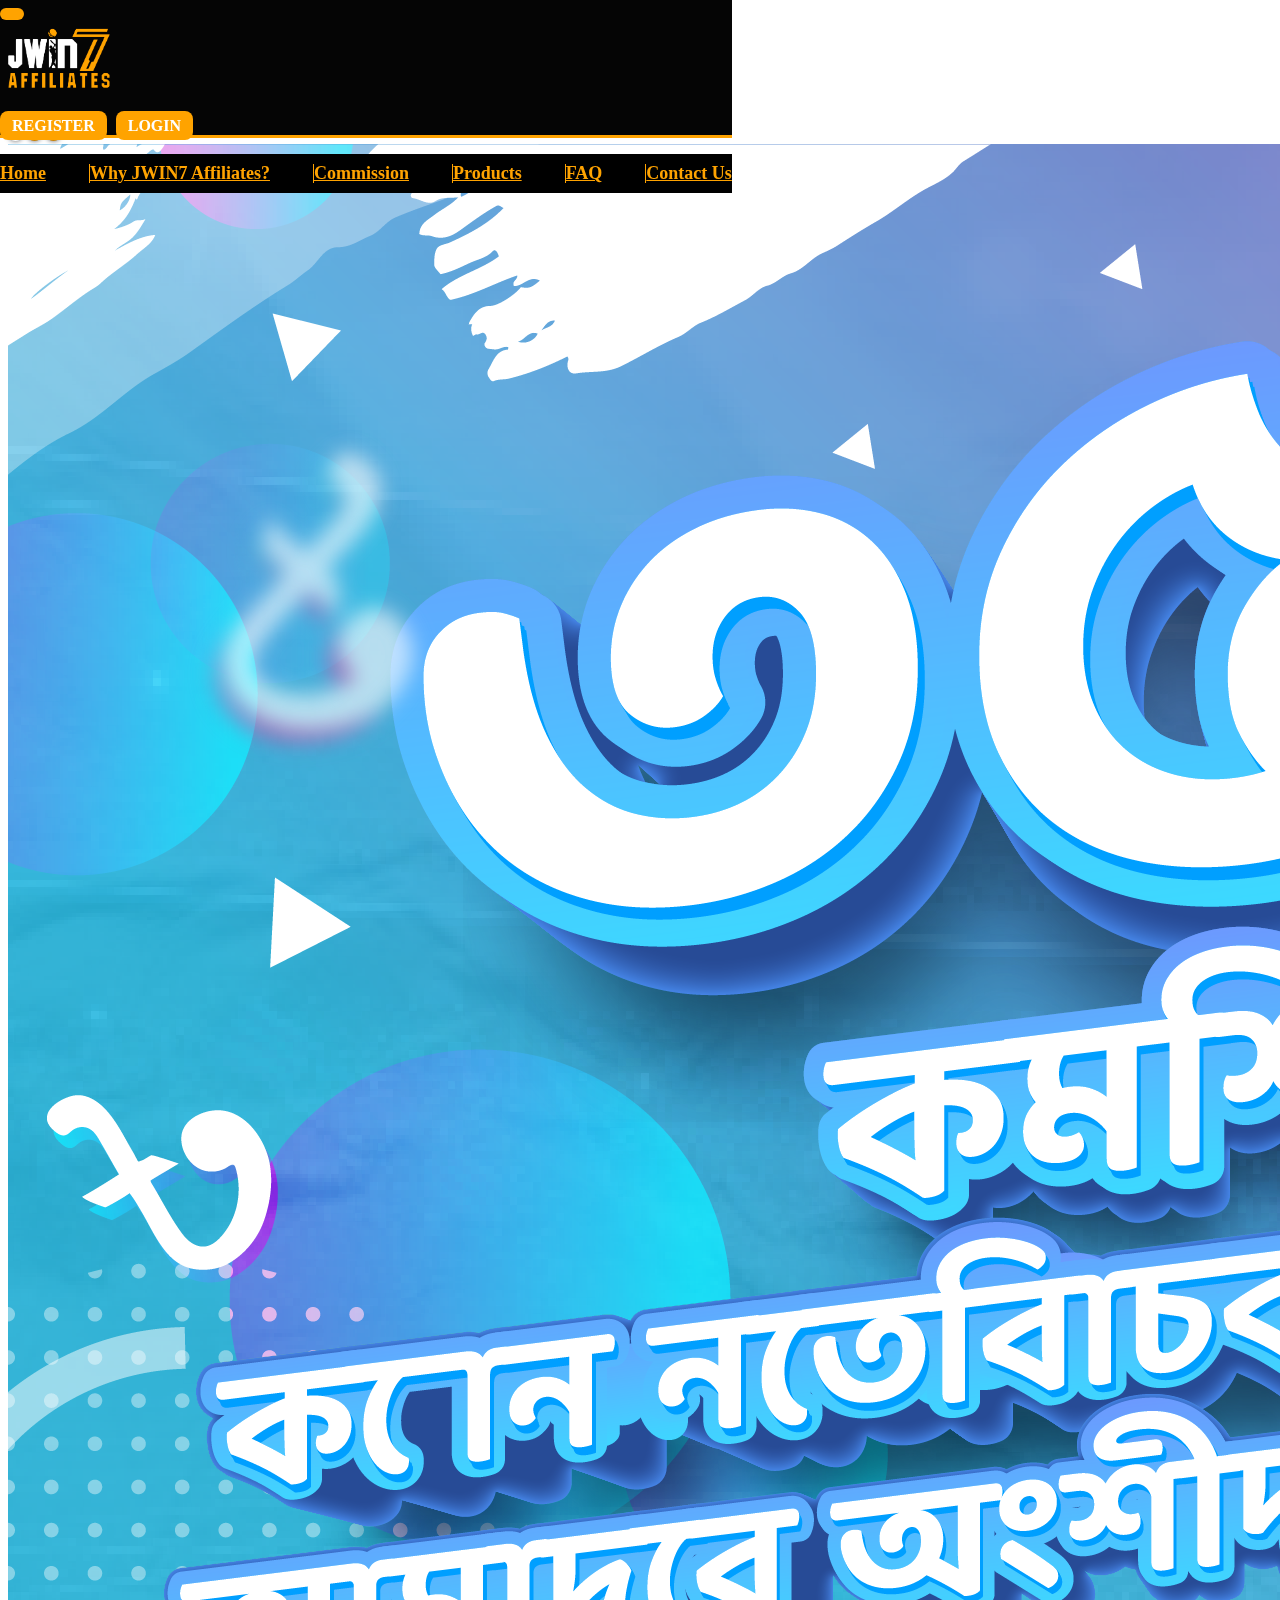
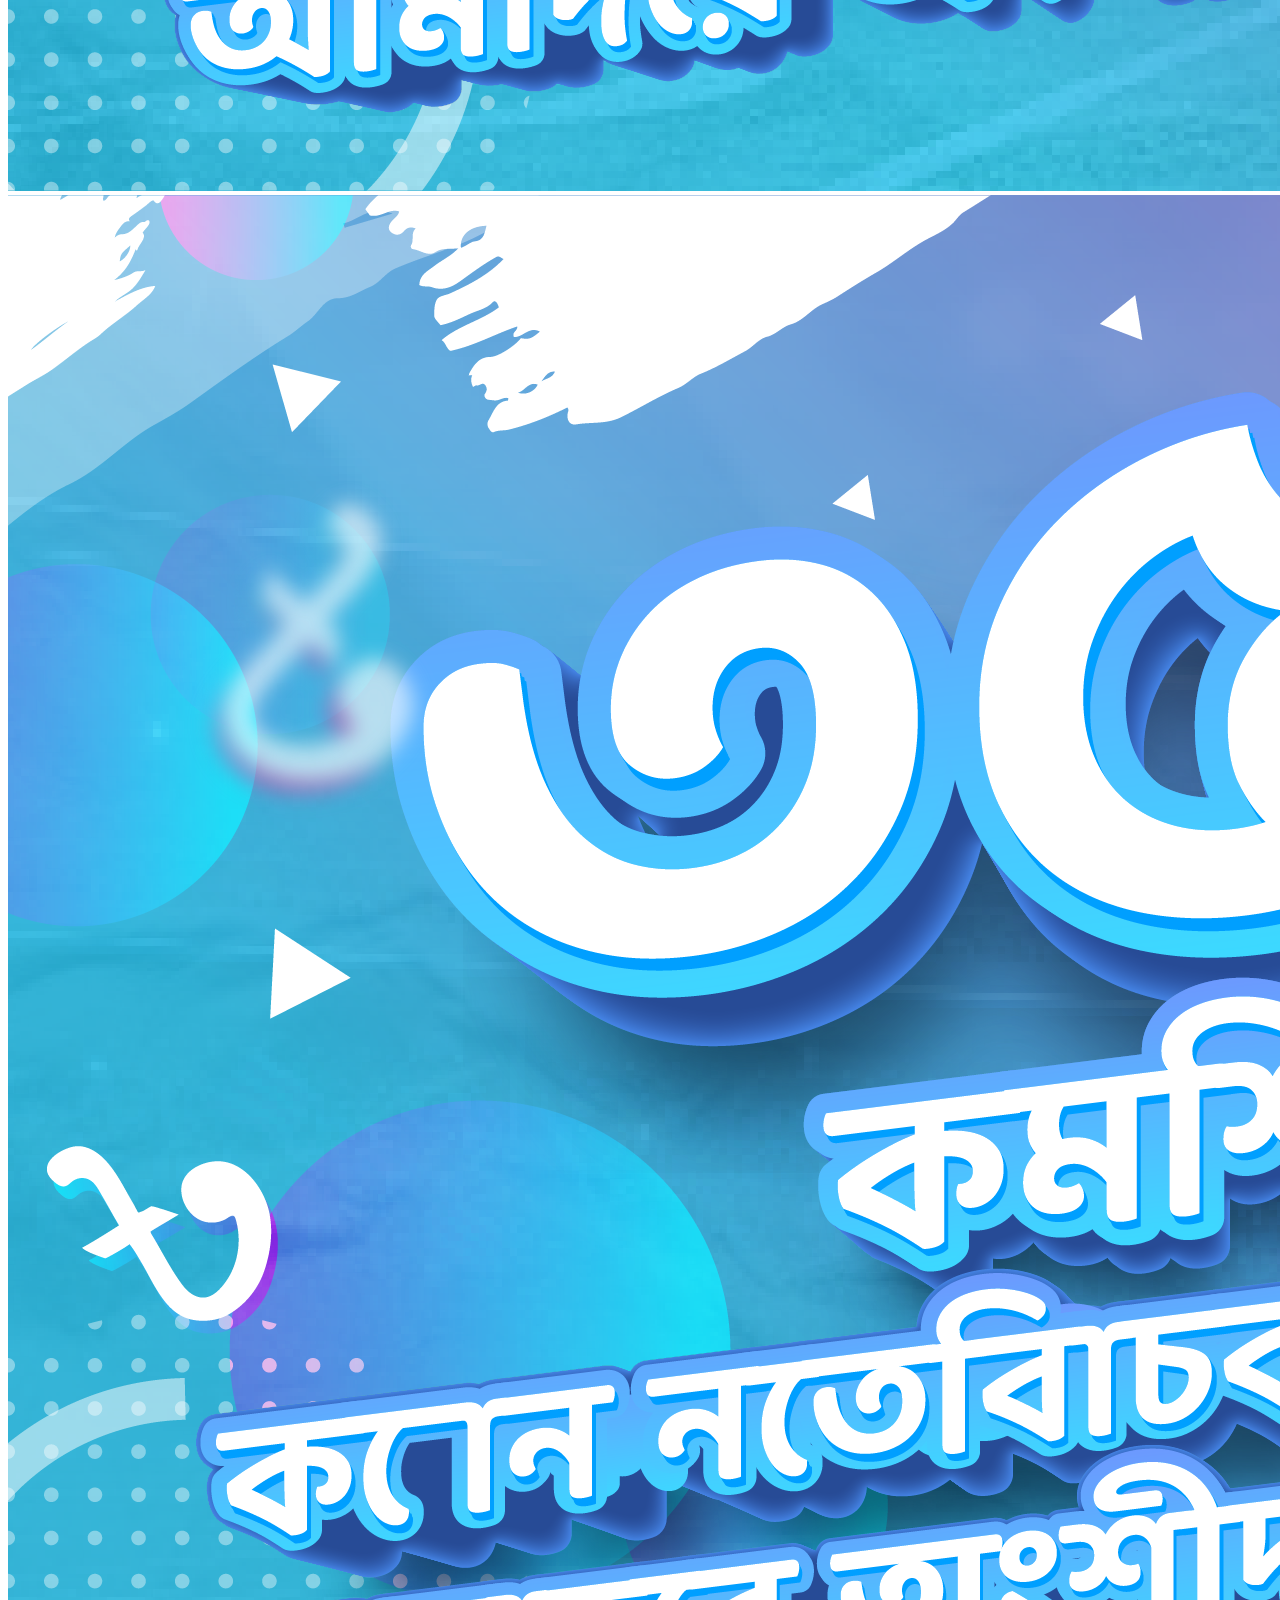
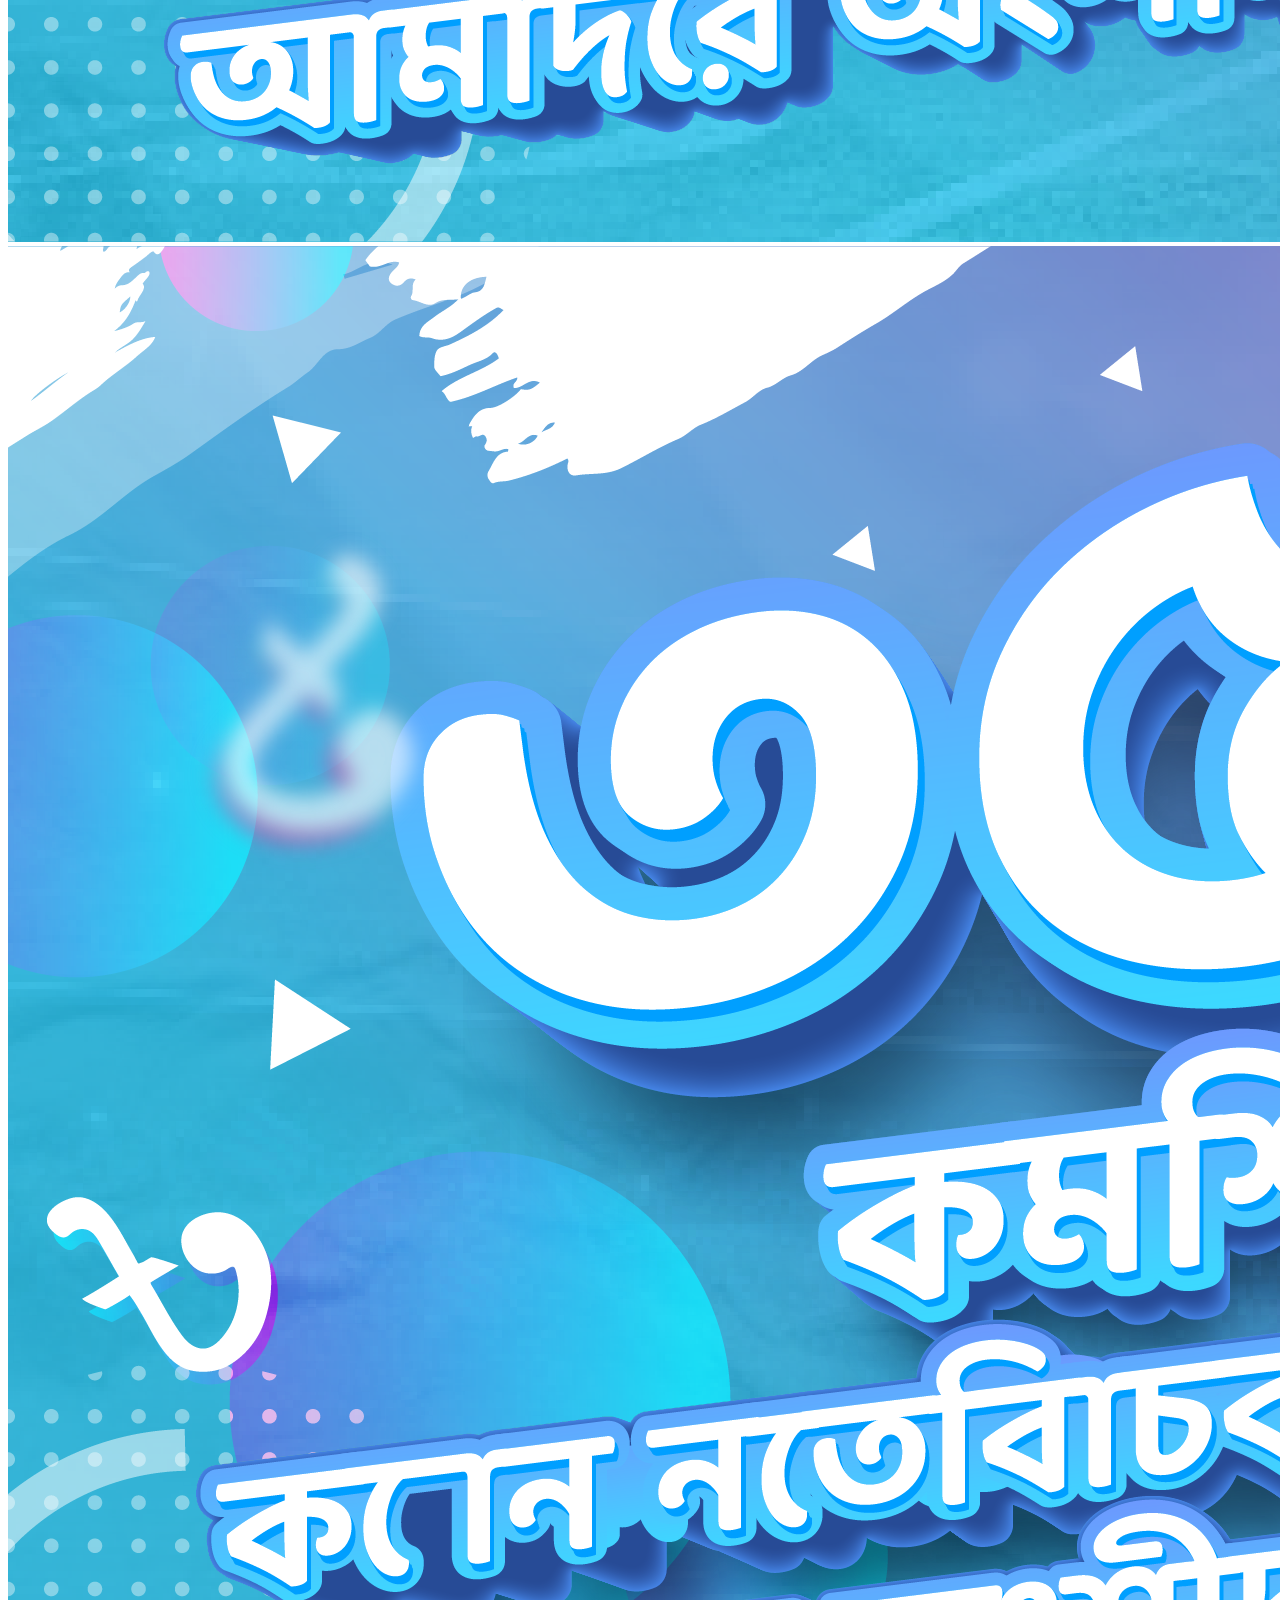
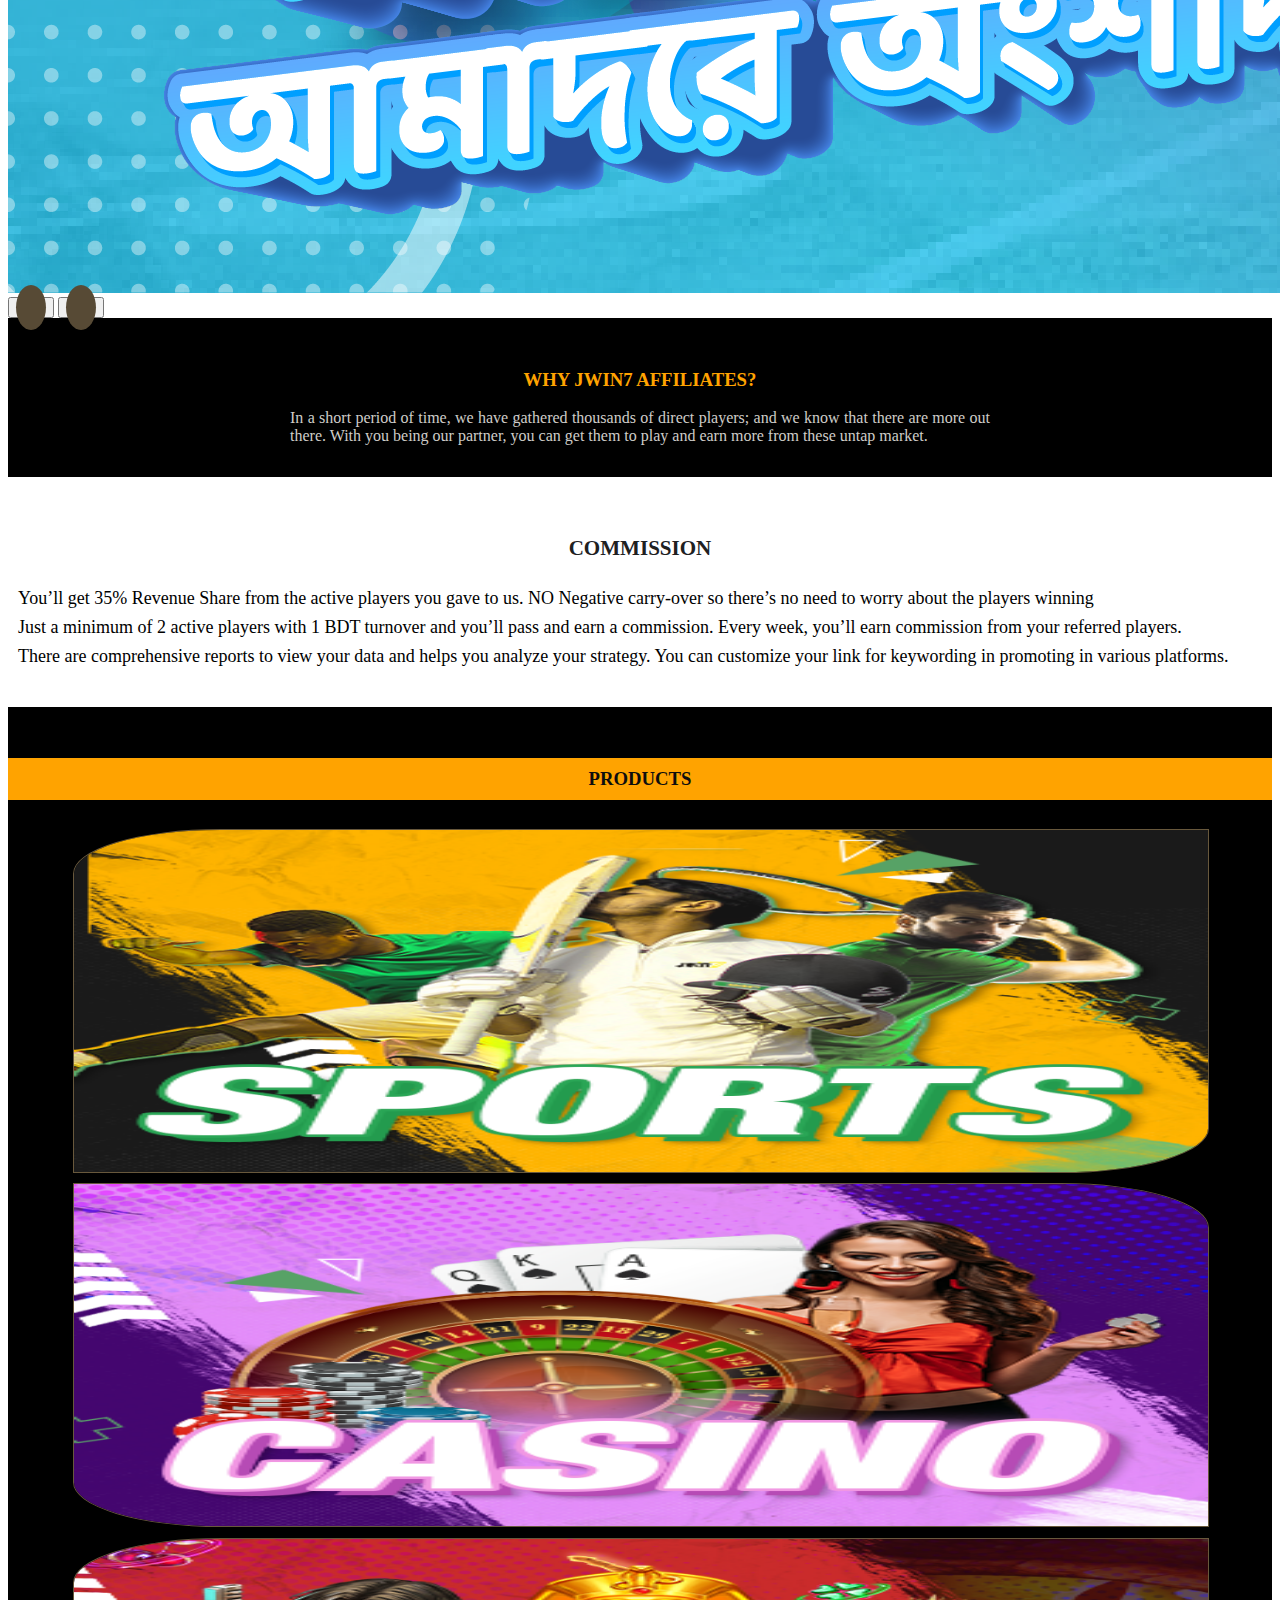
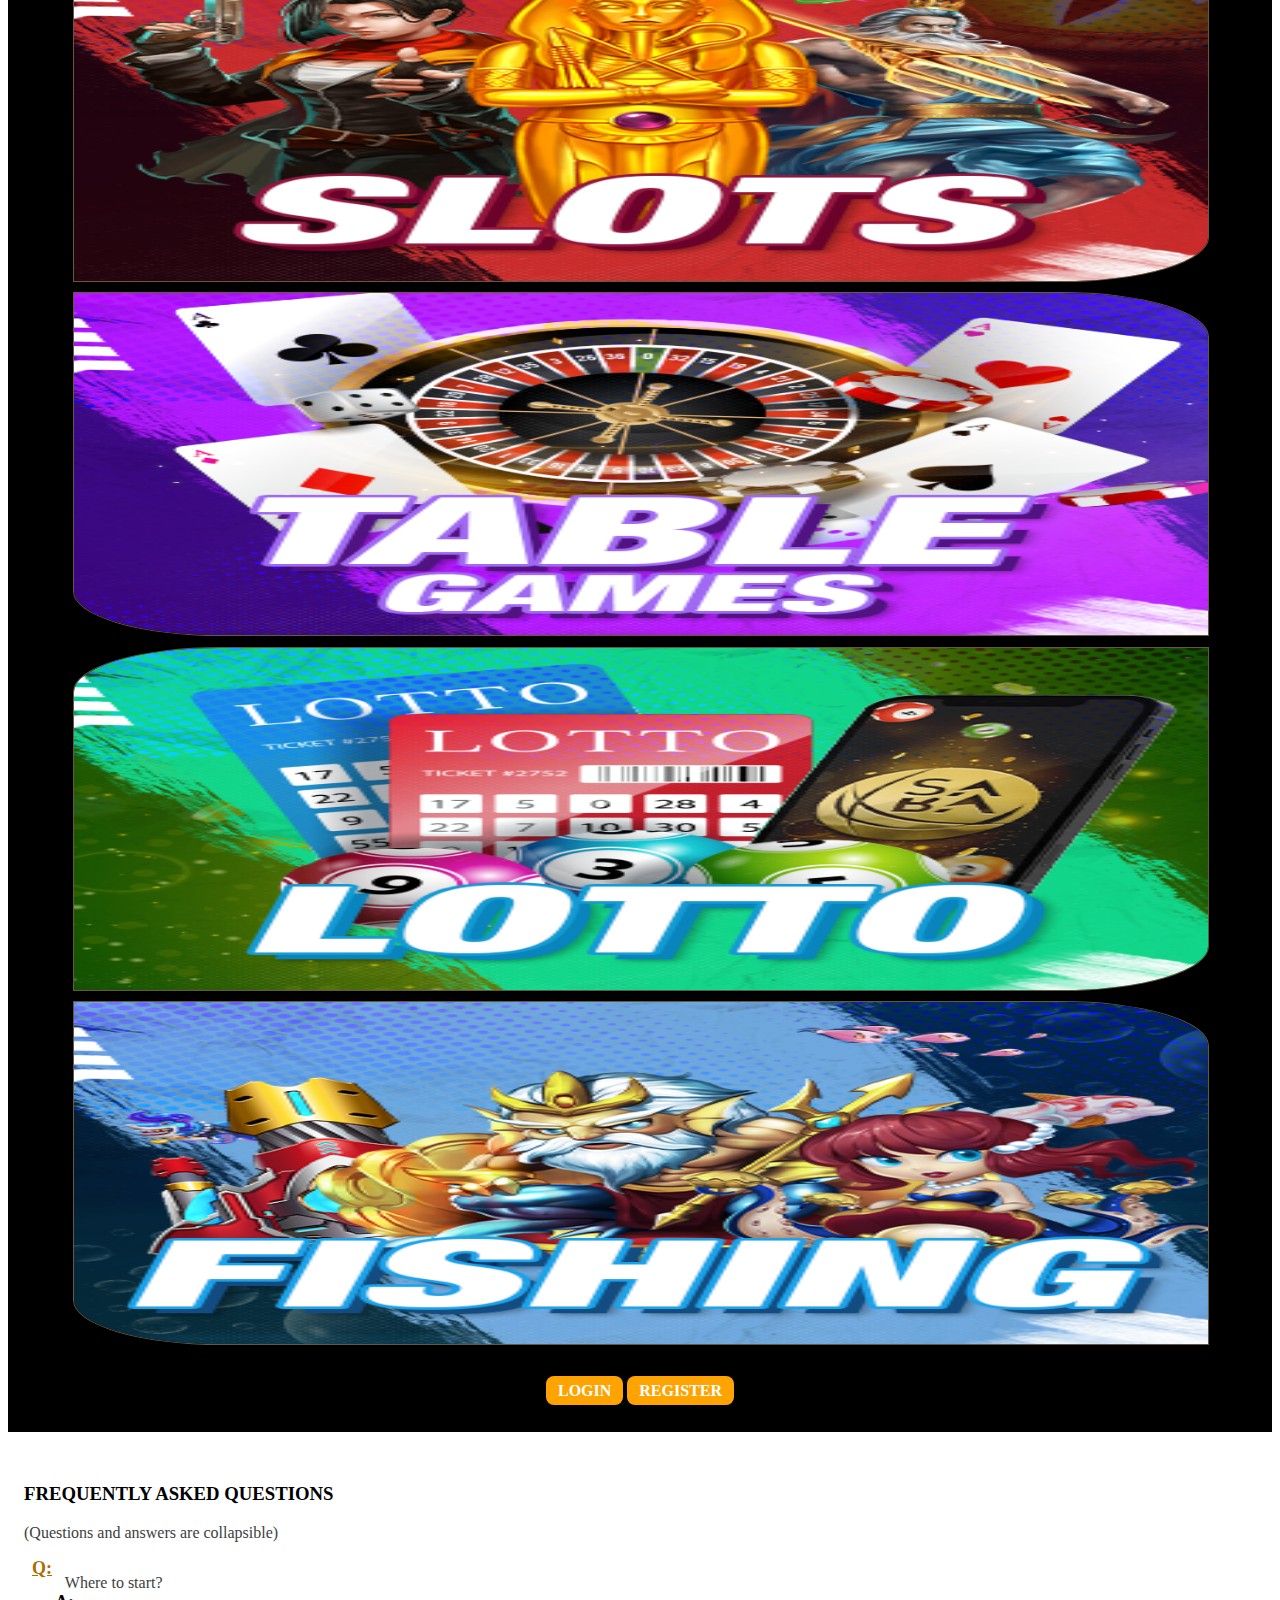
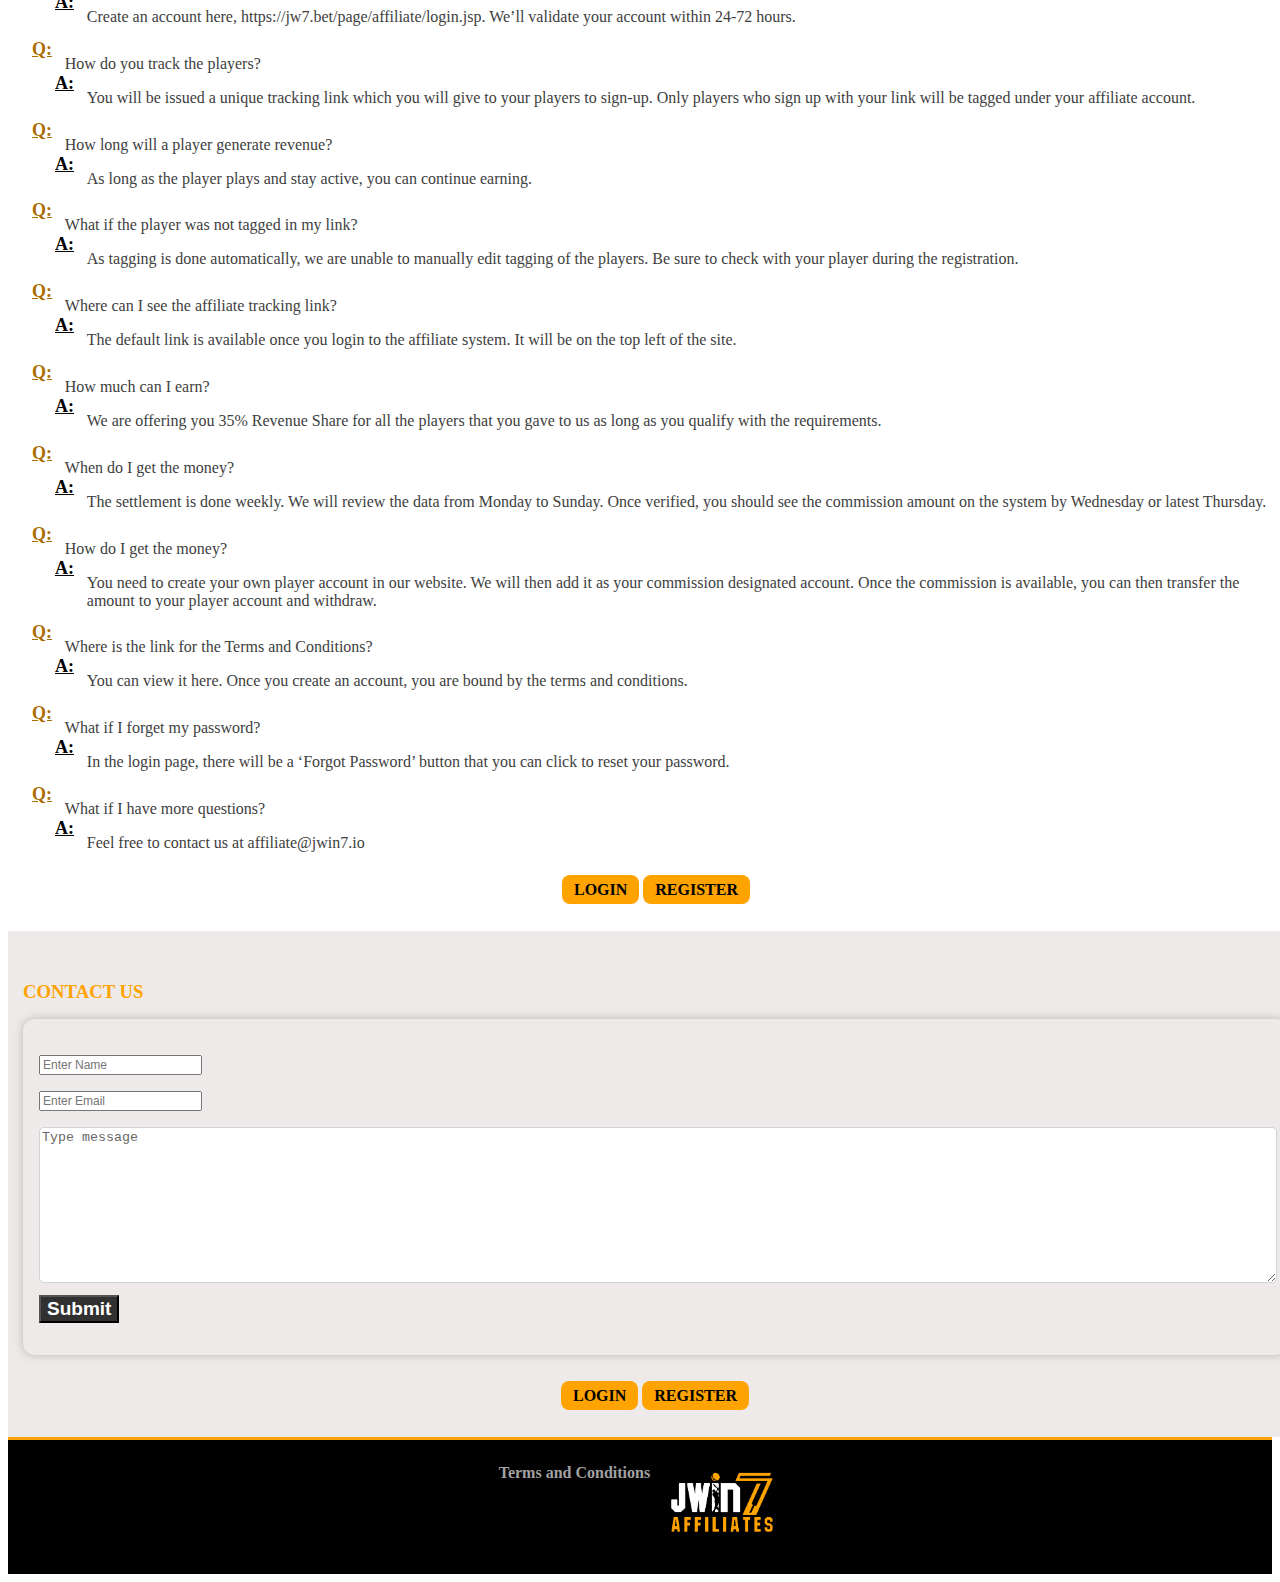
<file: index.html>
<!DOCTYPE html>
<html lang="en">
    <head>
        <meta charset="UTF-8">
        <meta http-equiv="X-UA-Compatible" content="IE=edge">
        <meta name="viewport" content="width=device-width, initial-scale=1.0">
        <link rel="shortcut icon" href="./images/logo.png" type="image/x-icon">
        <title>JWIN7</title>

        <!-- google fronts -->
        <link rel="preconnect" href="https://fonts.googleapis.com">
        <link rel="preconnect" href="https://fonts.gstatic.com" crossorigin>
        <link href="https://fonts.googleapis.com/css2?family=Poppins:wght@200&display=swap" rel="stylesheet">

        <!-- bootstrap file link -->
        <link href="https://cdn.jsdelivr.net/npm/bootstrap@5.0.2/dist/css/bootstrap.min.css" rel="stylesheet" integrity="sha384-EVSTQN3/azprG1Anm3QDgpJLIm9Nao0Yz1ztcQTwFspd3yD65VohhpuuCOmLASjC" crossorigin="anonymous">

        <!-- css file links -->
        <link rel="stylesheet" href="./css/homepage.css">
    </head>

    <body>
        <!-- navber start -->
        <nav class="navbar navbar-expand-md navbar-light bg-light col-12">
            <!-- <div class=""> -->
                <div class="TopNav">
                    <div class="row container">
                        <div class="col-4">
                            <button class="navbar-toggler" type="button" data-bs-toggle="collapse" data-bs-target="#navbarSupportedContent" aria-controls="navbarSupportedContent" aria-expanded="false" aria-label="Toggle navigation">
                                <span class="navbar-toggler-icon"></span>
                            </button>
                        </div>

                        <div class="col-4 d-flex">
                            <a class="navbar-brand m-auto" href="index.html">
                                <img src="./images/logowhite.png" alt="logo">
                            </a>
                        </div>

                        <div class="col-4 LoginBtn">
                            <a href="pages/LoginSingin.html" class="BtnA registation float-end">REGISTER</a>
                            <a href="pages/LoginSingin.html" class="BtnA float-end">LOGIN</a>
                        </div>
                    </div>
                </div>
    
                <div class="BottomNav">
                    <div class="collapse navbar-collapse container" id="navbarSupportedContent">
                            <ul class="navbar-nav me-auto mb-2 mb-lg-0">
                                <li class="nav-item">
                                    <a class="nav-link active" aria-current="page" href="index.html">Home</a>
                                </li>
                                
                                <li class="nav-item">
                                    <a class="nav-link" href="#WhyAffilates">Why JWIN7 Affiliates?</a>
                                </li>
    
                                <li class="nav-item dropdown">
                                    <a class="nav-link" href="#COMMISSION">
                                        Commission
                                    </a>
                                </li>
    
                                <li class="nav-item">
                                    <a class="nav-link" href="#PRODUCTS">Products</a>
                                </li>
    
                                <li class="nav-item dropdown">
                                    <a class="nav-link" href="#FQAs">
                                        FAQ
                                    </a>
                                </li>
    
                                <li class="nav-item">
                                    <a class="nav-link" href="#ContactFrom">Contact Us</a>
                                </li>
                            </ul>
                    </div>
                </div>
            <!-- </div> -->
        </nav>
        <!-- navber end -->

        <!-- heros carosul start -->
        <div id="carouselExampleIndicators" class="carousel slide" data-bs-ride="carousel">
            <div class="carousel-indicators">
                <button type="button" data-bs-target="#carouselExampleIndicators" data-bs-slide-to="0" class="active" aria-current="true" aria-label="Slide 1"></button>
                <button type="button" data-bs-target="#carouselExampleIndicators" data-bs-slide-to="1" aria-label="Slide 2"></button>
                <button type="button" data-bs-target="#carouselExampleIndicators" data-bs-slide-to="2" aria-label="Slide 3"></button>
            </div>

            <div class="carousel-inner">
                <div class="carousel-item active">
                  <img src="./images/heros-pic.png" class="d-block w-100" alt="...">
                </div>
                <div class="carousel-item">
                  <img src="./images/heros-pic.png" class="d-block w-100" alt="...">
                </div>
                <div class="carousel-item">
                  <img src="./images/heros-pic.png" class="d-block w-100" alt="...">
                </div>
              </div>

            <button class="carousel-control-prev" type="button" data-bs-target="#carouselExampleIndicators" data-bs-slide="prev">
                <span class="carousel-control-prev-icon" aria-hidden="true"></span>
            </button>

            <button class="carousel-control-next" type="button" data-bs-target="#carouselExampleIndicators" data-bs-slide="next">
                <span class="carousel-control-next-icon" aria-hidden="true"></span>
            </button>
        </div>
        <!-- heros carosul end -->

        <!-- WHY JWIN7 AFFILIATES? start -->
        <section class="WhyAffilates" id="WhyAffilates">
            <div class="container">
                <h3>WHY JWIN7 AFFILIATES?</h3>
                <p>In a short period of time, we have gathered thousands of direct players; and we know that there are more out there. With you being our partner, you can get them to play and earn more from these untap market.
                </p>
            </div>
        </section>
        <!-- WHY JWIN7 AFFILIATES? end -->
        
        <!-- COMMISSION start -->
        <section class="COMMISSION" id="COMMISSION">
            <div class="container">
                <div class="">
                    <div>
                        <h3>COMMISSION</h3>
                    </div>
    
                    <ul>
                        <li>You’ll get 35% Revenue Share from the active players you gave to us. NO Negative carry-over so there’s no need to worry about the players winning</li>
                        
                        <li>Just a minimum of 2 active players with 1 BDT turnover and you’ll pass and earn a commission. Every week, you’ll earn commission from your referred players.</li>
                        
                        <li>There are comprehensive reports to view your data and helps you analyze your strategy. You can customize your link for keywording in promoting in various platforms.</li>
                        
                    </ul>
                </div>

                <!-- <div class="col-lg-6 COMMISSIONImg">
                    <img src="./images/mony.webp" alt="">
                </div> -->
            </div>
        </section>
        <!-- COMMISSION end -->

        <!-- PRODUCTS start -->
        <section class="PRODUCTS" id="PRODUCTS">
            <div class="container">
                <h3>PRODUCTS</h3>

                <div class="row ImageDiv">
                    <div class="col-6 img1">
                        <a href="pages/LoginSingin.html"><img src="./images/SPORTS.png" alt=""></a>
                    </div>

                    <div class="col-6 img2">
                        <a href="pages/LoginSingin.html"><img src="./images/CASINO.png" alt=""></a>
                    </div>

                    <div class="col-6 img1">
                        <a href="pages/LoginSingin.html"><img src="./images/SLOTS.png" alt=""></a>
                    </div>

                    <div class="col-6 img2">
                        <a href="pages/LoginSingin.html"><img src="./images/table games.png" alt=""></a>
                    </div>

                    <div class="col-6 img1">
                        <a href="pages/LoginSingin.html"><img src="./images/LOTTO.png" alt=""></a>
                    </div>

                    <div class="col-6 img2">
                        <a href="pages/LoginSingin.html"><img src="./images/FISHING.png" alt=""></a>
                    </div>
                </div>

                <div class="col-4 LoginBtn">
                    <a href="pages/LoginSingin.html" class="BtnA">LOGIN</a>
                    <a href="pages/LoginSingin.html" class="BtnA registation">REGISTER</a>
                </div>
            </div>
        </section>
        <!-- PRODUCTS? end -->

        <!-- FQAs Question Sart -->
        <section class="FQAs" id="FQAs">
            <div class="container">
                <h3>FREQUENTLY ASKED QUESTIONS</h3>
                <p>(Questions and answers are collapsible)</p>

                <div class="QuestinANswarMain">
                    <div class="QuestinAnswer">
                        <div class="Questin">
                            <span>Q:</span>
                            <p>Where to start?</p>
                        </div>

                        <div class="Questin Answer">
                            <span>A:</span>
                            <p>Create an account here, https://jw7.bet/page/affiliate/login.jsp. We’ll validate your account within 24-72 hours.</p>
                        </div>
                    </div>
                    
                    <div class="QuestinAnswer">
                        <div class="Questin">
                            <span>Q:</span>
                            <p>How do you track the players?</p>
                        </div>

                        <div class="Questin Answer">
                            <span>A:</span>
                            <p>You will be issued a unique tracking link which you will give to your players to sign-up. Only players who sign up with your link will be tagged under your affiliate account.</p>
                        </div>
                    </div>
                    
                    <div class="QuestinAnswer">
                        <div class="Questin">
                            <span>Q:</span>
                            <p>How long will a player generate revenue?</p>
                        </div>

                        <div class="Questin Answer">
                            <span>A:</span>
                            <p>As long as the player plays and stay active, you can continue earning.</p>
                        </div> 
                    </div>
                    
                    <div class="QuestinAnswer">
                        <div class="Questin">
                            <span>Q:</span>
                            <p>What if the player was not tagged in my link?</p>
                        </div>

                        <div class="Questin Answer">
                            <span>A:</span>
                            <p>As tagging is done automatically, we are unable to manually edit tagging of the players. Be sure to check with your player during the registration.</p>
                        </div>
                    </div>
                    
                    <div class="QuestinAnswer">
                        <div class="Questin">
                            <span>Q:</span>
                            <p>Where can I see the affiliate tracking link?</p>
                        </div>

                        <div class="Questin Answer">
                            <span>A:</span>
                            <p>The default link is available once you login to the affiliate system. It will be on the top left of the site.</p>
                        </div>
                    </div>
                    
                    <div class="QuestinAnswer">
                        <div class="Questin">
                            <span>Q:</span>
                            <p>How much can I earn?</p>
                        </div>

                        <div class="Questin Answer">
                            <span>A:</span>
                            <p>We are offering you 35% Revenue Share for all the players that you gave to us as long as you qualify with the requirements.</p>
                        </div>
                    </div>
                    
                    <div class="QuestinAnswer">
                        <div class="Questin">
                            <span>Q:</span>
                            <p>When do I get the money?</p>
                        </div>

                        <div class="Questin Answer">
                            <span>A:</span>
                            <p>The settlement is done weekly. We will review the data from Monday to Sunday. Once verified, you should see the commission amount on the system by Wednesday or latest Thursday.</p>
                        </div>
                    </div>
                    
                    <div class="QuestinAnswer">
                        <div class="Questin">
                            <span>Q:</span>
                            <p>How do I get the money?</p>
                        </div>

                        <div class="Questin Answer">
                            <span>A:</span>
                            <p>You need to create your own player account in our website. We will then add it as your commission designated account. Once the commission is available, you can then transfer the amount to your player account and withdraw.</p>
                        </div>
                    </div>
                    
                    <div class="QuestinAnswer">
                        <div class="Questin">
                            <span>Q:</span>
                            <p>Where is the link for the Terms and Conditions?</p>
                        </div>

                        <div class="Questin Answer">
                            <span>A:</span>
                            <p>You can view it here. Once you create an account, you are bound by the terms and conditions.</p>
                        </div>
                    </div>
                    
                    <div class="QuestinAnswer">
                        <div class="Questin">
                            <span>Q:</span>
                            <p>What if I forget my password?</p>
                        </div>

                        <div class="Questin Answer">
                            <span>A:</span>
                            <p>In the login page, there will be a ‘Forgot Password’ button that you can click to reset your password.</p>
                        </div>
                    </div>
                    
                    <div class="QuestinAnswer">
                        <div class="Questin">
                            <span>Q:</span>
                            <p>What if I have more questions?</p>
                        </div>

                        <div class="Questin Answer">
                            <span>A:</span>
                            <p>Feel free to contact us at affiliate@jwin7.io</p>
                        </div>
                    </div>
                </div>

                <div class="col-4 FQASLoginBtn">
                    <a href="pages/LoginSingin.html" class="BtnA">LOGIN</a>
                    <a href="pages/LoginSingin.html" class="BtnA registation">REGISTER</a>
                </div>
            </div>
        </section>
        <!-- FQAs Question end -->

        <!-- contat from start -->
        <section class="ContactFrom" ID="ContactFrom">
            <div class="container m-auto">
                <h3 class="text-center">CONTACT US</h3>
                <form class="login-from col-lg-6 col-md-8 col-sm-10 m-auto">
                    <div class="form-group">
                        <input class="form-control" type="name" required placeholder="Enter Name">
                    </div>
        
                    <div class="form-group">
                        <input class="form-control" type="email"  required placeholder="Enter Email">
                    </div>

                    <textarea>Type message</textarea>
        
                    <input class="btn w-100 BtnFa submit" type="submit" value="Submit">
                </form>

                <div class="col-4 LoginBtnContactUS">
                    <a href="pages/LoginSingin.html" class="BtnA">LOGIN</a>
                    <a href="pages/LoginSingin.html" class="BtnA registation">REGISTER</a>
                </div>
            </div>
        </section>
        <!-- contat from start -->

        <!-- footer start -->
        <footer>
            <div class="container">
                <div>
                    <ul>
                        <li>
                            <a href="./pages/Terms-Con.html">Terms and Conditions</a>
                        </li>
                    </ul>
                </div>
                <a href="index.html"><img src="./images/logowhite.png" alt=""></a>
            </div>
        </footer>
        <!-- footer end -->


        <script src="https://cdn.jsdelivr.net/npm/@popperjs/core@2.9.2/dist/umd/popper.min.js" integrity="sha384-IQsoLXl5PILFhosVNubq5LC7Qb9DXgDA9i+tQ8Zj3iwWAwPtgFTxbJ8NT4GN1R8p" crossorigin="anonymous"></script>
        <script src="https://cdn.jsdelivr.net/npm/bootstrap@5.0.2/dist/js/bootstrap.min.js" integrity="sha384-cVKIPhGWiC2Al4u+LWgxfKTRIcfu0JTxR+EQDz/bgldoEyl4H0zUF0QKbrJ0EcQF" crossorigin="anonymous"></script>
    </body>
</html>
</file>
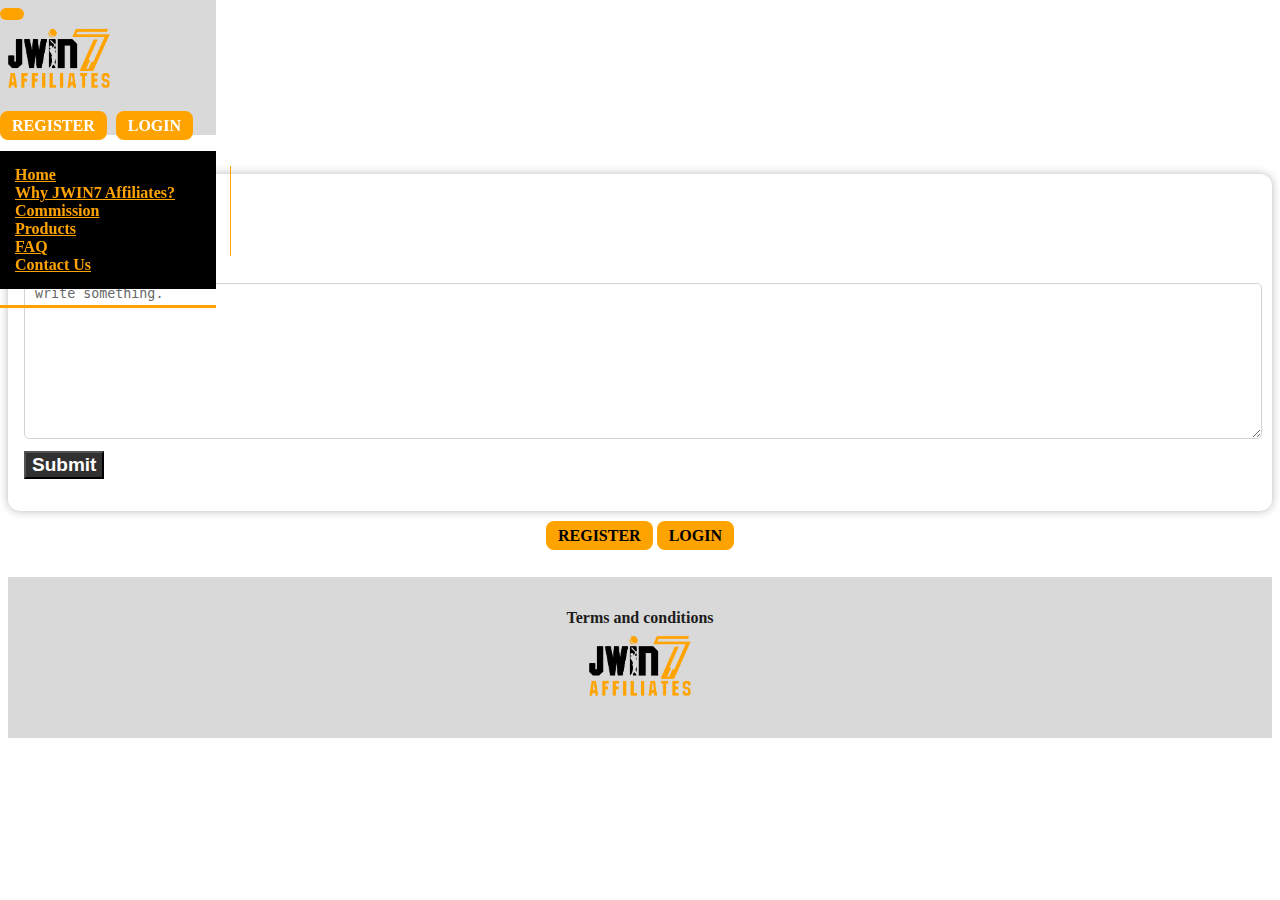
<file: pages/contactus.html>
<!DOCTYPE html>
<html lang="en">
    <head>
        <meta charset="UTF-8">
        <meta http-equiv="X-UA-Compatible" content="IE=edge">
        <meta name="viewport" content="width=device-width, initial-scale=1.0">
        <link rel="shortcut icon" href="../images/logo.png" type="image/x-icon">
        <title>JWIN7</title>

        <!-- google fronts -->
        <link rel="preconnect" href="https://fonts.googleapis.com">
        <link rel="preconnect" href="https://fonts.gstatic.com" crossorigin>
        <link href="https://fonts.googleapis.com/css2?family=Poppins:wght@200&display=swap" rel="stylesheet">

        <!-- bootstrap file link -->
        <link href="https://cdn.jsdelivr.net/npm/bootstrap@5.0.2/dist/css/bootstrap.min.css" rel="stylesheet" integrity="sha384-EVSTQN3/azprG1Anm3QDgpJLIm9Nao0Yz1ztcQTwFspd3yD65VohhpuuCOmLASjC" crossorigin="anonymous">

        <!-- css file links -->
        <link rel="stylesheet" href="../css/navber.css">
        <link rel="stylesheet" href="../css/footer.css">
        <link rel="stylesheet" href="../css/Contactus.css">

        <style>
            .BottomNav ul{
                padding: 15px !important;
            }
        </style>
    </head>
    <body>
        <!-- navber start -->
        <nav class="navbar navbar-expand-md navbar-light bg-light col-12">
            <!-- <div class=""> -->
                <div class="TopNav">
                    <div class="row container">
                        <div class="col-4">
                            <button class="navbar-toggler" type="button" data-bs-toggle="collapse" data-bs-target="#navbarSupportedContent" aria-controls="navbarSupportedContent" aria-expanded="false" aria-label="Toggle navigation">
                                <span class="navbar-toggler-icon"></span>
                            </button>
                        </div>

                        <div class="col-4 d-flex">
                            <a class="navbar-brand m-auto" href="../index.html">
                                <img src="../images/logo.png" alt="logo">
                            </a>
                        </div>

                        <div class="col-4 LoginBtn">
                            <a href="../pages/LoginSingin.html" class="BtnA registation float-end">REGISTER</a>
                            <a href="../pages/LoginSingin.html" class="BtnA float-end">LOGIN</a>
                        </div>
                    </div>
                </div>
    
                <div class="BottomNav">
                    <div class="collapse navbar-collapse container m-auto" id="navbarSupportedContent">
                            <ul class="navbar-nav me-auto mb-2 mb-lg-0">
                                <li class="nav-item">
                                    <a class="nav-link active" aria-current="page" href="../index.html">Home</a>
                                </li>
                                
                                <li class="nav-item">
                                    <a class="nav-link" href="../index.html#WhyAffilates">Why JWIN7 Affiliates?</a>
                                </li>
    
                                <li class="nav-item dropdown">
                                    <a class="nav-link" href="../index.html#COMMISSION">
                                        Commission
                                    </a>
                                </li>
    
                                <li class="nav-item">
                                    <a class="nav-link" href="../index.html#PRODUCTS">Products</a>
                                </li>
    
                                <li class="nav-item dropdown">
                                    <a class="nav-link" href="../pages/FQAs.html">
                                        FAQ
                                    </a>
                                </li>
    
                                <li class="nav-item">
                                    <a class="nav-link" href="../pages/contactus.html">Contact Us</a>
                                </li>
                            </ul>
                    </div>
                </div>
            <!-- </div> -->
        </nav>
        <!-- navber end -->

        <!-- contat from start -->
        <section class="ContactFrom">
            <div class="container m-auto">
                <form class="login-from col-lg-6 col-md-8 col-sm-10 m-auto">
                    <div class="form-group">
                        <input class="form-control" type="name" required placeholder="Enter Name">
                    </div>
        
                    <div class="form-group">
                        <input class="form-control" type="email"  required placeholder="Enter Email">
                    </div>

                    <textarea> write something.</textarea>
        
                    <input class="btn w-100 BtnFa submit" type="submit" value="Submit">
                </form>

                <div class="col-4 LoginBtnContactUS">
                    <a href="../pages/LoginSingin.html" class="BtnA registation">REGISTER</a>
                    <a href="../pages/LoginSingin.html" class="BtnA">LOGIN</a>
                </div>
            </div>
        </section>
        <!-- contat from start -->

        <!-- footer start -->
        <footer>
            <div class="container m-auto">
                <div>
                    <ul>
                        <li>
                            <a href="../pages/Terms-Con.html">Terms and conditions</a>
                        </li>
                    </ul>
                </div>
                <a href="../index.html"><img src="../images/logo.png" alt=""></a>
            </div>
        </footer>
        <!-- footer end -->
        
        <script src="https://cdn.jsdelivr.net/npm/@popperjs/core@2.9.2/dist/umd/popper.min.js" integrity="sha384-IQsoLXl5PILFhosVNubq5LC7Qb9DXgDA9i+tQ8Zj3iwWAwPtgFTxbJ8NT4GN1R8p" crossorigin="anonymous"></script>
        <script src="https://cdn.jsdelivr.net/npm/bootstrap@5.0.2/dist/js/bootstrap.min.js" integrity="sha384-cVKIPhGWiC2Al4u+LWgxfKTRIcfu0JTxR+EQDz/bgldoEyl4H0zUF0QKbrJ0EcQF" crossorigin="anonymous"></script>
    </body>
</html>
</file>
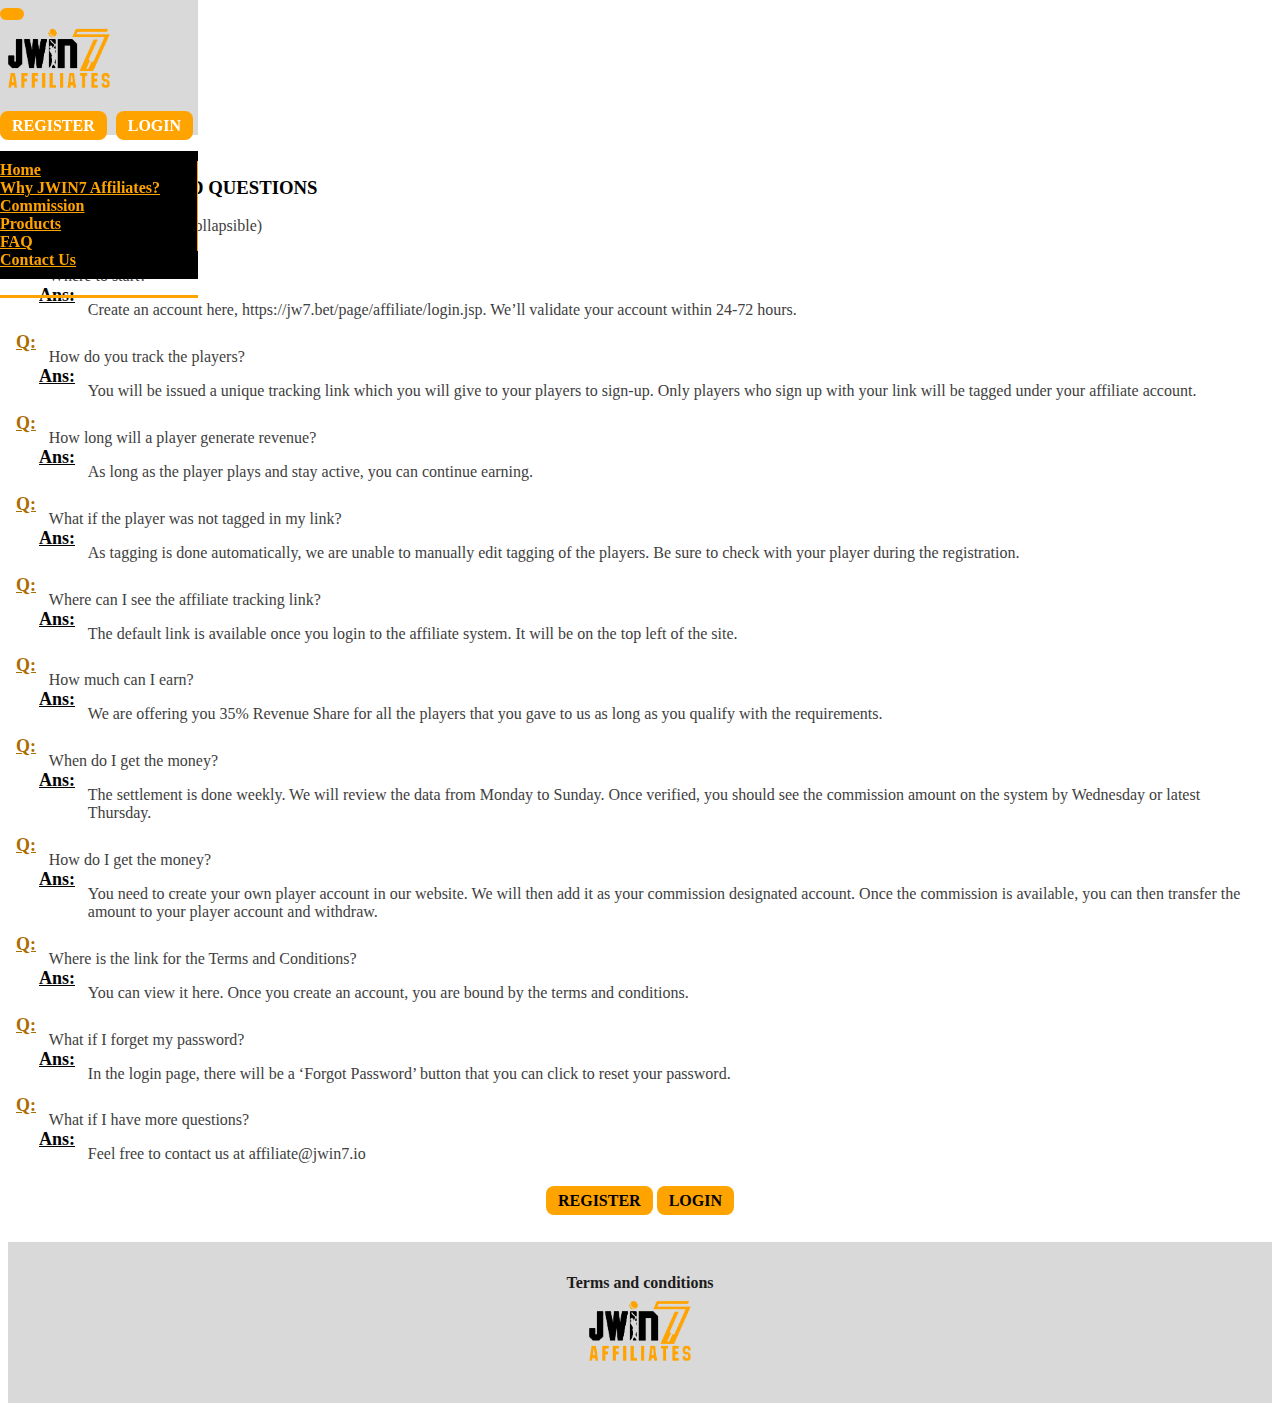
<file: pages/FQAs.html>
<!DOCTYPE html>
<html lang="en">
    <head>
        <meta charset="UTF-8">
        <meta http-equiv="X-UA-Compatible" content="IE=edge">
        <meta name="viewport" content="width=device-width, initial-scale=1.0">
        <link rel="shortcut icon" href="../images/logo.png" type="image/x-icon">
            <title>JWIN7</title>

        <!-- google fronts -->
        <link rel="preconnect" href="https://fonts.googleapis.com">
        <link rel="preconnect" href="https://fonts.gstatic.com" crossorigin>
        <link href="https://fonts.googleapis.com/css2?family=Poppins:wght@200&display=swap" rel="stylesheet">

        <!-- bootstrap file link -->
        <link href="https://cdn.jsdelivr.net/npm/bootstrap@5.0.2/dist/css/bootstrap.min.css" rel="stylesheet" integrity="sha384-EVSTQN3/azprG1Anm3QDgpJLIm9Nao0Yz1ztcQTwFspd3yD65VohhpuuCOmLASjC" crossorigin="anonymous">

        <!-- css file links -->
        <link rel="stylesheet" href="../css/navber.css">
        <link rel="stylesheet" href="../css/FQAs.css">
        <link rel="stylesheet" href="../css/footer.css">
    </head>

    <body>
        <!-- navber start -->
        <nav class="navbar navbar-expand-md navbar-light bg-light col-12">
            <!-- <div class=""> -->
                <div class="TopNav">
                    <div class="row container">
                        <div class="col-4">
                            <button class="navbar-toggler" type="button" data-bs-toggle="collapse" data-bs-target="#navbarSupportedContent" aria-controls="navbarSupportedContent" aria-expanded="false" aria-label="Toggle navigation">
                                <span class="navbar-toggler-icon"></span>
                            </button>
                        </div>

                        <div class="col-4 d-flex">
                            <a class="navbar-brand m-auto" href="../index.html">
                                <img src="../images/logo.png" alt="logo">
                            </a>
                        </div>

                        <div class="col-4 LoginBtn">
                            <a href="../pages/LoginSingin.html" class="BtnA registation float-end">REGISTER</a>
                            <a href="../pages/LoginSingin.html" class="BtnA float-end">LOGIN</a>
                        </div>
                    </div>
                </div>
    
                <div class="BottomNav">
                    <div class="collapse navbar-collapse container" id="navbarSupportedContent">
                            <ul class="navbar-nav me-auto mb-2 mb-lg-0">
                                <li class="nav-item">
                                    <a class="nav-link active" aria-current="page" href="../index.html">Home</a>
                                </li>
                                
                                <li class="nav-item">
                                    <a class="nav-link" href="../index.html#WhyAffilates">Why JWIN7 Affiliates?</a>
                                </li>
    
                                <li class="nav-item dropdown">
                                    <a class="nav-link" href="../index.html#COMMISSION">
                                        Commission
                                    </a>
                                </li>
    
                                <li class="nav-item">
                                    <a class="nav-link" href="../index.html#PRODUCTS">Products</a>
                                </li>
    
                                <li class="nav-item dropdown">
                                    <a class="nav-link" href="../pages/FQAs.html">
                                        FAQ
                                    </a>
                                </li>
    
                                <li class="nav-item">
                                    <a class="nav-link" href="../pages/contactus.html">Contact Us</a>
                                </li>
                            </ul>
                    </div>
                </div>
            <!-- </div> -->
        </nav>
        <!-- navber end -->

        <!-- FQAs Question Sart -->
        <section class="FQAs">
            <div class="container">
                <h3>FREQUENTLY ASKED QUESTIONS</h3>
                <p>(Questions and answers are collapsible)</p>

                <div class="QuestinANswarMain">
                    <div class="QuestinAnswer">
                        <div class="Questin">
                            <span>Q:</span>
                            <p>Where to start?</p>
                        </div>

                        <div class="Questin Answer">
                            <span>Ans:</span>
                            <p>Create an account here, https://jw7.bet/page/affiliate/login.jsp. We’ll validate your account within 24-72 hours.</p>
                        </div>
                    </div>
                    
                    <div class="QuestinAnswer">
                        <div class="Questin">
                            <span>Q:</span>
                            <p>How do you track the players?</p>
                        </div>

                        <div class="Questin Answer">
                            <span>Ans:</span>
                            <p>You will be issued a unique tracking link which you will give to your players to sign-up. Only players who sign up with your link will be tagged under your affiliate account.</p>
                        </div>
                    </div>
                    
                    <div class="QuestinAnswer">
                        <div class="Questin">
                            <span>Q:</span>
                            <p>How long will a player generate revenue?</p>
                        </div>

                        <div class="Questin Answer">
                            <span>Ans:</span>
                            <p>As long as the player plays and stay active, you can continue earning.</p>
                        </div> 
                    </div>
                    
                    <div class="QuestinAnswer">
                        <div class="Questin">
                            <span>Q:</span>
                            <p>What if the player was not tagged in my link?</p>
                        </div>

                        <div class="Questin Answer">
                            <span>Ans:</span>
                            <p>As tagging is done automatically, we are unable to manually edit tagging of the players. Be sure to check with your player during the registration.</p>
                        </div>
                    </div>
                    
                    <div class="QuestinAnswer">
                        <div class="Questin">
                            <span>Q:</span>
                            <p>Where can I see the affiliate tracking link?</p>
                        </div>

                        <div class="Questin Answer">
                            <span>Ans:</span>
                            <p>The default link is available once you login to the affiliate system. It will be on the top left of the site.</p>
                        </div>
                    </div>
                    
                    <div class="QuestinAnswer">
                        <div class="Questin">
                            <span>Q:</span>
                            <p>How much can I earn?</p>
                        </div>

                        <div class="Questin Answer">
                            <span>Ans:</span>
                            <p>We are offering you 35% Revenue Share for all the players that you gave to us as long as you qualify with the requirements.</p>
                        </div>
                    </div>
                    
                    <div class="QuestinAnswer">
                        <div class="Questin">
                            <span>Q:</span>
                            <p>When do I get the money?</p>
                        </div>

                        <div class="Questin Answer">
                            <span>Ans:</span>
                            <p>The settlement is done weekly. We will review the data from Monday to Sunday. Once verified, you should see the commission amount on the system by Wednesday or latest Thursday.</p>
                        </div>
                    </div>
                    
                    <div class="QuestinAnswer">
                        <div class="Questin">
                            <span>Q:</span>
                            <p>How do I get the money?</p>
                        </div>

                        <div class="Questin Answer">
                            <span>Ans:</span>
                            <p>You need to create your own player account in our website. We will then add it as your commission designated account. Once the commission is available, you can then transfer the amount to your player account and withdraw.</p>
                        </div>
                    </div>
                    
                    <div class="QuestinAnswer">
                        <div class="Questin">
                            <span>Q:</span>
                            <p>Where is the link for the Terms and Conditions?</p>
                        </div>

                        <div class="Questin Answer">
                            <span>Ans:</span>
                            <p>You can view it here. Once you create an account, you are bound by the terms and conditions.</p>
                        </div>
                    </div>
                    
                    <div class="QuestinAnswer">
                        <div class="Questin">
                            <span>Q:</span>
                            <p>What if I forget my password?</p>
                        </div>

                        <div class="Questin Answer">
                            <span>Ans:</span>
                            <p>In the login page, there will be a ‘Forgot Password’ button that you can click to reset your password.</p>
                        </div>
                    </div>
                    
                    <div class="QuestinAnswer">
                        <div class="Questin">
                            <span>Q:</span>
                            <p>What if I have more questions?</p>
                        </div>

                        <div class="Questin Answer">
                            <span>Ans:</span>
                            <p>Feel free to contact us at affiliate@jwin7.io</p>
                        </div>
                    </div>
                </div>

                <div class="col-4 FQASLoginBtn">
                    <a href="../pages/LoginSingin.html" class="BtnA registation">REGISTER</a>
                    <a href="../pages/LoginSingin.html" class="BtnA">LOGIN</a>
                </div>
            </div>
        </section>
        <!-- FQAs Question end -->
        
        
        <!-- footer start -->
        <footer>
            <div class="container">
                <div>
                    <ul>
                        <li>
                            <a href="../pages/Terms-Con.html">Terms and conditions</a>
                        </li>
                    </ul>
                </div>
                <a href="../index.html"><img src="../images/logo.png" alt=""></a>
            </div>
        </footer>
        <!-- footer end -->

        <script src="https://cdn.jsdelivr.net/npm/@popperjs/core@2.9.2/dist/umd/popper.min.js" integrity="sha384-IQsoLXl5PILFhosVNubq5LC7Qb9DXgDA9i+tQ8Zj3iwWAwPtgFTxbJ8NT4GN1R8p" crossorigin="anonymous"></script>
        <script src="https://cdn.jsdelivr.net/npm/bootstrap@5.0.2/dist/js/bootstrap.min.js" integrity="sha384-cVKIPhGWiC2Al4u+LWgxfKTRIcfu0JTxR+EQDz/bgldoEyl4H0zUF0QKbrJ0EcQF" crossorigin="anonymous"></script>
    </body>
</html>
</file>
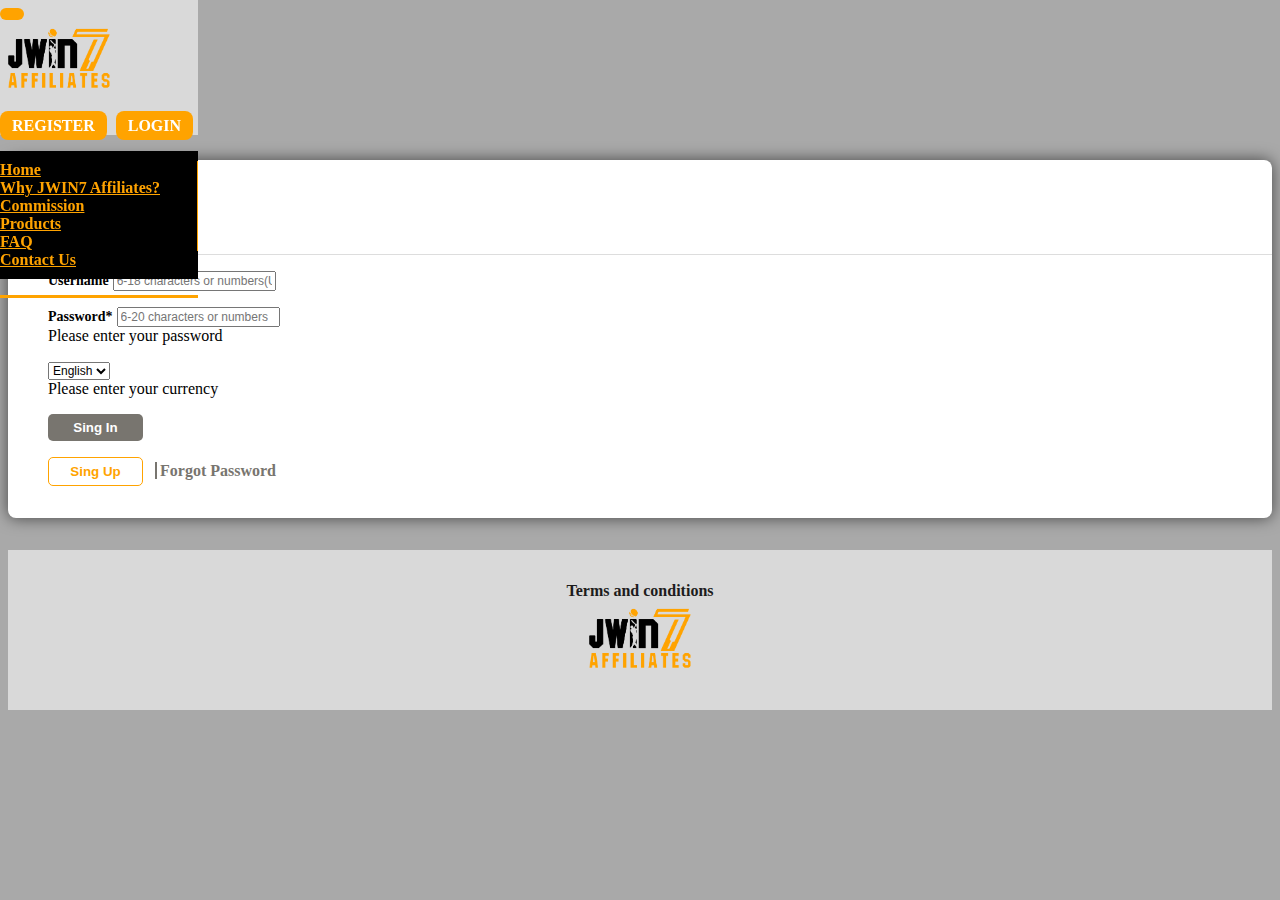
<file: pages/LoginSingin.html>
<!DOCTYPE html>
<html lang="en">
    <head>
        <meta charset="UTF-8">
        <meta http-equiv="X-UA-Compatible" content="IE=edge">
        <meta name="viewport" content="width=device-width, initial-scale=1.0">
        <link rel="shortcut icon" href="../images/logo.png" type="image/x-icon">
        <title>JWIN7</title>

        <!-- google fronts -->
        <link rel="preconnect" href="https://fonts.googleapis.com">
        <link rel="preconnect" href="https://fonts.gstatic.com" crossorigin>
        <link href="https://fonts.googleapis.com/css2?family=Poppins:wght@200&display=swap" rel="stylesheet">

        <!-- bootstrap file link -->
        <link href="https://cdn.jsdelivr.net/npm/bootstrap@5.0.2/dist/css/bootstrap.min.css" rel="stylesheet" integrity="sha384-EVSTQN3/azprG1Anm3QDgpJLIm9Nao0Yz1ztcQTwFspd3yD65VohhpuuCOmLASjC" crossorigin="anonymous">

        <!-- css file links -->
        <link rel="stylesheet" href="../css/navber.css">
        <link rel="stylesheet" href="../css/footer.css">
        <link rel="stylesheet" href="../css/LoginSingin.css">
    </head>

    <body class="LoginBody">
        <!-- navber start -->
        <nav class="navbar navbar-expand-md navbar-light bg-light col-12">
            <!-- <div class=""> -->
                <div class="TopNav">
                    <div class="row container">
                        <div class="col-4">
                            <button class="navbar-toggler" type="button" data-bs-toggle="collapse" data-bs-target="#navbarSupportedContent" aria-controls="navbarSupportedContent" aria-expanded="false" aria-label="Toggle navigation">
                                <span class="navbar-toggler-icon"></span>
                            </button>
                        </div>

                        <div class="col-4 d-flex">
                            <a class="navbar-brand m-auto" href="../index.html">
                                <img src="../images/logo.png" alt="logo">
                            </a>
                        </div>

                        <div class="col-4 LoginBtn">
                            <a href="../pages/LoginSingin.html" class="BtnA registation float-end">REGISTER</a>
                            <a href="../pages/LoginSingin.html" class="BtnA float-end">LOGIN</a>
                        </div>
                    </div>
                </div>
    
                <div class="BottomNav">
                    <div class="collapse navbar-collapse container m-auto" id="navbarSupportedContent">
                        <ul class="navbar-nav me-auto mb-2 mb-lg-0">
                                <li class="nav-item">
                                    <a class="nav-link active" aria-current="page" href="../index.html">Home</a>
                                </li>
                                
                                <li class="nav-item">
                                    <a class="nav-link" href="../index.html#WhyAffilates">Why JWIN7 Affiliates?</a>
                                </li>
    
                                <li class="nav-item dropdown">
                                    <a class="nav-link" href="../index.html#COMMISSION">
                                        Commission
                                    </a>
                                </li>
    
                                <li class="nav-item">
                                    <a class="nav-link" href="../index.html#PRODUCTS">Products</a>
                                </li>
    
                                <li class="nav-item dropdown">
                                    <a class="nav-link" href="../pages/FQAs.html">
                                        FAQ
                                    </a>
                                </li>
    
                                <li class="nav-item">
                                    <a class="nav-link" href="../pages/contactus.html">Contact Us</a>
                                </li>
                        </ul>
                    </div>
                </div>
            <!-- </div> -->
        </nav>
        <!-- navber end -->

        <!-- contat from start -->
        <section class="LoginSign">
            <div class="container col-lg-4 col-md-6 col-sm-8 m-auto">

                <!-- sing in from start -->
                <form class="needs-validation login-from">
                    <div class="SingUpTitle">
                        <h4><span>..</span> Sign In</h4>
                    </div>

                    <div class="SingIn00 UnderFrom">
                        <div class="form-group was-validated">
                            <label for="email">Username</label>
                            <input class="form-control" type="text" id="user-name" required placeholder="6-18 characters or numbers(Username)*">
                        </div>
    
                        <div class="form-group was-validated">
                            <label for="password">Password*</label>
                            <input class="form-control" type="password" id="password" required placeholder="6-20 characters or numbers">
                            <div class="invalid-feedback">
                                Please enter your password
                            </div>
                        </div>
    
                        <div class="form-group was-validated">
                            <select class="form-control" type="text" >
                                <option value="1">English</option>
                                <option value="2">Bangla</option>
                            </select>
                            <div class="invalid-feedback">
                                Please enter your currency
                            </div>
                        </div>
    
                        <div class="text-center BtnDiv">
                            <div>
                                <input class="btn-fa sin-bt-fa CencelBtn" type="submit" value="Sing In">
                            </div>
                            
                            <input class="SingUPINSingIN" onclick="fromhideshow()" type="submit" value="Sing Up">
                            <a class="SingINFrogot" onclick="frogetonclick()">Forgot Password</a>
                        </div>
                    </div>
                </form>
                <!-- sing in from end -->

                <!-- Forget passowerd from start -->
                <form class="needs-validation ForgetPassowerdFrom">
                    <div class="SingIn00 UnderFrom">
                        <div class="form-group was-validated">
                            <label for="email">Username</label>
                            <input class="form-control" type="text" id="user-name" required placeholder="6-18 characters or numbers(Username)*">
                        </div>
    
                        <div class="form-group was-validated">
                            <label for="password">Password*</label>
                            <input class="form-control" type="password" id="password" required placeholder="6-20 characters or numbers">
                            <div class="invalid-feedback">
                                Please enter your password
                            </div>
                        </div>
    
                        <div class="text-center BtnDiv">
                            <div>
                                <input class="btn-fa" type="submit" value="Submit">
                                <input class="btn-fa sin-bt-fa CencelBtn" onclick="frogetonclick()" type="submit" value="Cancel">
                            </div>
                        </div>
                    </div>
                </form>
                <!-- Forget passowerd from end -->


                <!-- sing up from start -->
                <form class="needs-validation singup-from">
                    <div class="SingUpTitle">
                        <h4><span>..</span> Sign Up</h4>
                    </div>

                    <!-- sing up 01 start -->
                    <div class="SingUp1 UnderFrom">
                        <div class="form-group was-validated">
                            <label for="email">Username</label>
                            <input class="form-control" type="text" id="user-name" required placeholder="6-18 characters or numbers(Username)*">
                        </div>
    
                        <div class="form-group was-validated">
                            <label for="password">Password*</label>
                            <input class="form-control" type="password" id="password" required placeholder="6-20 characters or numbers">
                            <div class="invalid-feedback">
                                Please enter your password
                            </div>
                        </div>
    
                        <div class="form-group was-validated">
                            <label for="password">Confirm Password*</label>
                            <input class="form-control" type="password" id="password" required placeholder="">
                            <div class="invalid-feedback">
                                Please enter your password
                            </div>
                        </div>
    
                        <div class="form-group was-validated">
                            <label for="currency">Currency*</label>
    
                            <select class="form-control" type="text" >
                                <option value="0">BDT - BDT</option>
                                <option value="1">BDT - BDT</option>
                            </select>
                            <div class="invalid-feedback">
                                Please enter your currency
                            </div>
                        </div>
    
                        <div class="text-center BtnDiv">
                            <input class="btn-fa" onclick="singuponetotow()" type="submit" value="Next">
                            <input class="btn-fa sin-bt-fa CencelBtn" onclick="fromhideshow()" type="submit" value="Cancel">
                        </div>
                    </div>
                    <!-- sing up 01 end -->
                    
                    <!-- sing pu 02 start -->
                    <div class="SingUp2 UnderFrom">
                        <div class="form-group was-validated">
                            <label for="email">First Name *</label>
                            <input class="form-control" type="text" id="name" required placeholder="">
                            <div class="invalid-feedback">
                                This field is required.
                            </div>
                        </div>
    
                        <div class="form-group was-validated">
                            <label for="email">Last Name *</label>
                            <input class="form-control" type="text" id="name" required placeholder="">
                            <div class="invalid-feedback">
                                This field is required.
                            </div>
                        </div>
    
                        <div class="form-group was-validated">
                            <label for="password">Date of Birth</label>
                            <input class="form-control" type="datetime-local" id="date" required placeholder="">
                            <div class="invalid-feedback">
                                This field is required.
                            </div>
                        </div>
    
                        <div class="text-center BtnDiv">
                            <input class="btn-fa" onclick="singuponetotow()" type="submit" value="Previous">
                            <input class="btn-fa" onclick="singuptowtotheree()" type="submit" value="Next">
                            <input class="btn-fa sin-bt-fa CencelBtn" onclick="fromhideshow()" type="submit" value="Cancel">
                        </div>
                    </div>
                    <!-- sing pu 02 end -->
                    
                    <!-- sing pu 03 start -->
                    <div class="SingUp3 UnderFrom">
                        <div class="form-group was-validated">
                            <label for="phone">Phone *</label>
                            <div class="MobileInput d-flex">
                                <select class="" type="text" >
                                    <option value="0">+0018</option>
                                    <option value="1">+0017</option>
                                </select>
                                <input class="form-control" type="number" id="tel" required placeholder="">
                            </div>
                            <div class="invalid-feedback">
                                This field is required.
                            </div>
                        </div>

                        <div class="form-group was-validated">
                            <label for="email">Email *</label>
                            <input class="form-control" type="email" id="email" required placeholder="Email *">
                            <div class="invalid-feedback">
                                This field is required.
                            </div>
                        </div>

                        <div class="form-group was-validated">
                            <label for="phone">Others *</label>
                            <div class="MobileInput d-flex">
                                <select class="" type="text" >
                                    <option value="0">DMS</option>
                                    <option value="1">IMO</option>
                                    <option value="1">Skype</option>
                                    <option value="1">What's ap</option>
                                </select>
                                <input class="form-control" type="number" id="tel" required placeholder="">
                            </div>
                            <div class="invalid-feedback">
                                This field is required.
                            </div>
                        </div>

                        <div class="form-group">
                            <label>Referrer</label>
                            <input class="form-control" type="referrer" required placeholder="">
                        </div>

                        <div class="form-group was-validated">
                            <label for="verification-code">Verification Code *</label>
                            <input class="form-control" type="verification-code" id="verification-code" required placeholder="">
                            <div class="invalid-feedback">
                                This field is required.
                            </div>
                        </div>
    
                        <div class="text-center BtnDiv">
                            <input class="btn-fa" onclick="singuptowtotheree()" type="submit" value="Previous">
                            <input class="btn-fa" type="submit" value="Sing Up">
                            <input class="btn-fa sin-bt-fa CencelBtn" onclick="fromhideshow()" type="submit" value="Cancel">
                        </div>
                    </div>
                    <!-- sing pu 03 end -->
                </form>
                <!-- sing up from end -->

            </div>
        </section>
        <!-- contat from start -->

        <!-- footer start -->
        <footer>
            <div class="container">
                <div>
                    <ul>
                        <li>
                            <a href="../pages/Terms-Con.html">Terms and conditions</a>
                        </li>
                    </ul>
                </div>
                <a href="../index.html"><img src="../images/logo.png" alt=""></a>
            </div>
        </footer>
        <!-- footer end -->
        
        <script src="../JavaScipt/LoginSingin.js"> </script>
        <script src="https://cdn.jsdelivr.net/npm/@popperjs/core@2.9.2/dist/umd/popper.min.js" integrity="sha384-IQsoLXl5PILFhosVNubq5LC7Qb9DXgDA9i+tQ8Zj3iwWAwPtgFTxbJ8NT4GN1R8p" crossorigin="anonymous"></script>
        <script src="https://cdn.jsdelivr.net/npm/bootstrap@5.0.2/dist/js/bootstrap.min.js" integrity="sha384-cVKIPhGWiC2Al4u+LWgxfKTRIcfu0JTxR+EQDz/bgldoEyl4H0zUF0QKbrJ0EcQF" crossorigin="anonymous"></script>
    </body>
</html>
</file>
<file: css/homepage.css>
/* why affilates start */
.WhyAffilates{
    padding: 2rem 0;
    background-color: black;
    color: #ffa300;
    width: 100%;
}

.WhyAffilates h3{
    text-align: center;
}

.WhyAffilates p{
    text-align: justify;
    color: #cfcdc9;
    max-width: 700px;
    margin: auto;
    padding: 0  10px;
}
/* why affilates start */

/* COMMISSION start */
.COMMISSION{
    padding: 2rem 0;
    text-align: justify;
    font-size: 18px;
    font-weight: 500;
    color: #000000;
}

.COMMISSION .container{
    margin: auto;
    padding: 0px;
}

.COMMISSION .h3Div{
    width: 250px;
    margin: auto;
    margin-bottom: 1.5rem !important; 
}
/* 
.COMMISSION ul{
    list-style: disc;
} */

.COMMISSION ul li{
    margin-bottom: .5rem;
    color: #000000;
}

.COMMISSION h3{
    text-align: center;
    border-radius: 0 20px 0 20px;
    padding: 6px 12px;
    color: rgb(32 32 31);
}

.COMMISSION ul{
    text-align: justcify;
    color: #494742;
    max-width: 100%;
    margin: auto;
    margin-top: 1rem;
    padding: 0 10px;
}

.COMMISSIONImg img{
    width: 100%;
    height: 320px;
    border-radius: 26px 0 26px 0;
}

@media screen and (max-width: 1023px) {
    .COMMISSIONImg img{
        display: none;
    }

    .COMMISSION ul{
        max-width: 700px;
        margin: auto;
        text-align: justify;
    }
}
/* COMMISSION end */

/* PRODUCTS start */
.PRODUCTS{
    padding: 2rem 0;
    background-color: black;
}

.PRODUCTS h3{
    text-align: center;
    background-color: #ffa300;
    padding: 10px 20px;
    color: rgb(14, 14, 14);
    margin-bottom: 0.8rem;
}

.PRODUCTS img{
    width: 100%;
    margin-bottom: 0.4rem;
    height: 342px;
    border: 1px solid #68583c;
}

.PRODUCTS img:hover{
    border: 2px solid #ffa200;
}

.PRODUCTS .img1 img{
    border-radius: 13% 0 13% 0;
}

.PRODUCTS .img2 img{
    border-radius: 0 13% 0 13%;
}

.ImageDiv{
    width: 90%;
    margin: auto;
    padding-top: 1rem;
}

.img1, .img2{
    padding: 0 2px;
}

.PRODUCTS .LoginBtn{
    width: 90%;
    margin: auto;
    padding-top: 1rem;
    text-align: center;
    text-decoration: none;
    padding-top: 1.7rem;
}

.PRODUCTS .BtnA{
    outline: none;
    background-color: #ffa300;
    border: none;
    color: rgb(255, 255, 255);
    border-radius: 8px;
    padding: 6px 12px;
    font-weight: 600;
    font-size: 16px;
    text-decoration: none;
} 

.PRODUCTS .BtnA:hover{
    outline: none;
    background-color: #ffbf00;
    border: 1.5px solid #ffbf00;
    color: rgb(14, 14, 14);
}

@media screen and (max-width: 767px) {
    .PRODUCTS img{
        height: 150px;
    }
}
/* PRODUCTS end */


/* FQAs page start */
.FQAs{
    padding: 2rem 16px;
    color: #000000;
    width: 100%;
}

.FQAs p{
    color: #404040;
}

.QuestinANswarMain{
    padding: 0 8px;
}

.QuestinAnswer{
    margin-bottom: .8rem;
}

.Questin{
    display: flex;
}

.Questin span{
    color: #ab6d01;
    margin-right: 0.8rem;
    font-size: 18px;
    font-weight: 600;
    text-decoration: underline;
}

.Questin p{
    margin-bottom: 0;
}

.Answer span{
    color: #030303;
    margin-right: 0.8rem;
    font-size: 18px;
    font-weight: 600;
    text-decoration: underline;
}

.Answer{
    margin-left: 23px;
}

.FQASLoginBtn{
    width: 90%;
    margin: auto;
    padding-top: 1rem;
    text-align: center;
    text-decoration: none;
}

.FQASLoginBtn .BtnA{
    outline: none;
    background-color: #ffa300;
    border: none;
    color: rgb(0, 0, 0);
    border-radius: 8px;
    padding: 6px 12px;
    font-weight: 600;
    font-size: 16px;
    text-decoration: none;
} 

.FQASLoginBtn .BtnA:hover{
    outline: none;
    background-color: #ffbf00;
    border: 1.5px solid #ffbf00;
    color: rgb(14, 14, 14);
}
/* FQAs page end */

/* contact us page start */
.ContactFrom{
    padding: 2rem 15px;
    color: #000000;
    width: 100%;
    background: #efeaea;
}

.ContactFrom h3{
    color: #ffa300;
    margin-bottom: 1rem;
}

.ContactFrom form{
    padding: 0rem 1rem;
    padding: 1rem 1rem;
    box-shadow: 0 0 10px #b7b7b7;
    border-radius: 12px;
    padding-top: 2.2rem;
    margin-bottom: 1rem !important;
}

.ContactFrom input{
    margin-bottom: 1rem;
}

textarea{
    width: 100%;
    height: 150px;    
    border: 1px solid #ced4da;
    color:  #686868;
    border-radius: 5px;
    min-height: 150px;
    max-height: 150px;
}

textarea:focus{   
    outline: none;
    border: 1px solid #ced4da;
    box-shadow: 0 0 5px rgb(12, 77, 121);
    border-radius: 5px;
}

.container{
    margin: 0;
    padding: 0;
}

.submit{
    margin-top: .5rem;
}

.BtnFa{
    background-color: #313131;
    color: white;
    font-size: 19px;
    font-weight: 600;
}

.BtnFa:hover{
    background-color: #070707;
    color: white;
} 

@media screen and (max-width: 991px) {
    .nav-link{
        padding-right: 0rem !important;
        padding-left: 0rem !important;
    }
}

.LoginBtnContactUS{
    width: 90%;
    margin: auto;
    padding-top: 1rem;
    text-align: center;
    text-decoration: none;
}

.LoginBtnContactUS .BtnA{
    outline: none;
    background-color: #ffa300;
    border: none;
    color: rgb(0, 0, 0);
    border-radius: 8px;
    padding: 6px 12px;
    font-weight: 600;
    font-size: 16px;
    text-decoration: none;
} 

.LoginBtnContactUS .BtnA:hover{
    outline: none;
    background-color: #ffbf00;
    border: 1.5px solid #ffbf00;
    color: rgb(14, 14, 14);
}
/* contact us page end */

/* T&C page start */
.TremsCondition{
    padding: 2rem 0;
    margin-top: 7.87rem;
    color: #000000;
    width: 100%;
    text-align: justify;
}

@media screen and (max-width: 767px) {
    .TremsCondition{
        margin-top: 3.7rem; 
        padding-right: 12px;   
    }
}

.TremsCondition .container h3{
    margin-bottom: 1rem;
    /* font-size: 22px!important; */
}

.TremsCondition .container p{
    margin-bottom: .6rem;
    line-height: 1.5;
    margin-left: 1rem  ;
}

ol li span{
    font-weight: 500;
    font-size: 18px;
}

ol li {
    margin: 1rem 0;
}

ol li ol li span{
    font-weight: 500;
    font-size: 16px;
}

ol li ol li {
    margin: .7rem 0;
}

ol li ol li ol li {
    margin: .5rem 0;
}
/* T&C page end */

/* Heros start */
.carousel{
    margin-top: 7.87rem;    
}

.carousel-item img{
    height: auto;
}

@media screen and (max-width: 767px) {
    .carousel-item img{
        height: 100%;
    }

    .carousel{
        margin-top: 3.7rem;    
    }
}

.carousel-indicators [data-bs-target]{
    height: 15px;
    width: 15px;
    background-color: #cc8200 !important;
    border-radius: 100%;
    opacity: 1 !important;
    box-shadow:  0 0 5px rgb(94, 94, 94);
    border: 0px solid white;
}

.carousel-indicators button{
    height: 15px;
    width: 15px;
}

.carousel-indicators [data-bs-target].active{
    background-color: #ffffff !important;
    opacity: 1 !important;
}

@media screen and (max-width: 767px) {
    .carousel-indicators [data-bs-target]{
        display: none;
    }
}

.carousel-control-prev span, .carousel-control-next span{
    background-color: #574a35;
    border-radius: 50%;
    padding: 15px;
}
/* Heros end */

/* navigation start */
.navbar-brand img{
    width: 118.4px;
    margin: 0;
}

.navbar {
    padding-top: 0;
    padding-bottom: 0;
    display: block !important;
    position: fixed;
    top: 0;
    left: 0;
    z-index: 10;
    /* border-bottom: 3px solid #ffa300; */
}

/* top navber start*/
    .TopNav{
        justify-content: space-between;
        width: 100%;
        background-color: rgb(5, 5, 5);
        border-bottom: 3px solid #ffa300;
    }

    .TopNav .container{
        padding: 0;
        margin: auto;
    }

    .navbar-brand{
        padding-top: 0; 
        padding-bottom: 0;
    }

    .TopNav .BtnA{
        outline: none;
        background-color: #ffa300;
        border: none;
        color: rgb(255, 255, 255);
        border-radius: 8px;
        padding: 6px 12px;
        font-weight: 600;
        font-size: 16px;
        text-decoration: none;
        margin-right: 5px;
    }

    .TopNav button{
        outline: none;
        background-color: #ffa300;
        border: none;
        color: rgb(255, 255, 255);
        border-radius: 8px;
        padding: 6px 12px;
        font-weight: 600;
        font-size: 16px;
        text-decoration: none;
    }

    .TopNav .BtnA:hover{
        outline: none;
        background-color: #ffbf00;
        border: 1.5px solid #ffbf00;
        color: rgb(14, 14, 14);
    }

    .TopNav .BtnA:active{
        outline: none;
        border: none;
    }

    .LoginBtn{
        margin-top: 19px;
    }

    .navbar-toggler:focus{
        box-shadow: none;
        border: 1px solid black;
    }

    @media screen and (max-width: 767px) {
        .TopNav .BtnA {
            padding: 8px 6px;
            font-size: 9px;
            border-radius: 4px;
        }

        .LoginBtn {
            margin-top: 15px;
        }

        .navbar-toggler {
            margin-top: 8px !important;
        }

        .navbar-toggler-icon {
            width: 3em;
            height: 3em;
        }

        .navbar-brand img {
            width: 93.4px;
            margin: 0;
        }

        .TopNav button{
            border-radius: 5px;
            font-size: 10px;
        }
    }

    @media screen and (max-width: 352px) {
        .TopNav .BtnA {
            font-size: 8px;
        }
    }

    @media screen and (max-width: 372px) {
        .registation{
            display: none;
        }

        .TopNav .BtnA {
            font-size: 11px;
        }

        .LoginBtn {
            margin-top: 18px;
        }
    }
/* top navber end*/

/* bottom navber start*/
    .BottomNav{
        width: 100%;    
        background: black;
    }

    .BottomNav .container ul{
        justify-content: space-between;
        width: 100%;
        padding: 10px 0;
    }

    .BottomNav .container ul li:not(:last-child) {
        border-right: 1px solid #ffa300;
        padding-right: 43px;
    }

    @media screen and (min-width: 1440px){
        .BottomNav .container ul li:not(:last-child) {
            padding-right: 71px;
        }
    }

    @media screen and (max-width: 1023px){
        .BottomNav .container ul li:not(:last-child) {
            padding-right: 29px;
        }
    }

    .active{
        color: #ffaa17  !important;
    }

    .BottomNav .container ul li a{
        line-height: 1;
        color: #ffa300 !important;
        font-size: 18px;
        font-weight: 600;
    }

    .BottomNav .container ul li:hover .nav-link{
        color: #fcf7ee !important;
        padding-bottom: 4px;
    }

    @media screen and (max-width: 1023px) and (min-width: 768px) {
        .BottomNav .container ul li a{
            font-size: 15px;
        }
    }

    @media screen and (max-width: 767px) {
        .BottomNav .container ul li:not(:last-child) {
            border: none;
        }

        .BottomNav{
            padding-bottom: 0.1rem;
            padding-left: 16px;
        }
    }
/* bottom navber end*/

/* navigationi end */


/* footer start */
footer{
    padding: 2rem 0;
    background-color: #000000;
    border-Top: 3px solid #ffa300;
    padding-top: 1.5rem;
}

footer div {
   text-align: center;
}

footer div a{
   color: rgb(161, 161, 161);
   text-decoration: none;
   font-weight: 600;
}

footer div a:hover{
   color: rgb(247, 111, 0);
   text-decoration: underline;
   font-weight: 600;
}

footer .container{
    display: flex;
    flex-wrap: wrap;
    justify-content: center;
}

ul{
    list-style: none;
    display: flex;
    flex-wrap: wrap;
}

footer div ul,
footer div ul li{
   margin: 0;
   padding: 0;
   /* width: 157px; */
   text-align: center;
}

footer div ul{
    margin: auto;
    text-align: center;
    justify-content: center;
    justify-content: space-between;
    justify-items: center;
}

@media screen and (max-width: 767px) {
    footer div ul{
        text-align: left;
        justify-content: center;
    }  

    footer div ul li{
       margin-right: 1.2rem;
    }
}

footer div ul li{
   margin-right: .8rem;
   justify-content: space-between;
}

footer img{
    width: 118.4px;
    margin: auto;
}

.PageList{
    padding: 24px 16px;
}

@media screen and (max-width: 1199px) {
    .PageList{
        padding: 13px 16px;
    }    
}

@media screen and (max-width: 504px) {
    footer .container{
        flex: none;
        display: block;
    }
}

footer .container{
    text-align: center;
}
/* footer end */


.container{
    margin: auto;
}

/* login start */

form label{
    margin-bottom: .3rem;
    font-weight: bold;
    font-size: 14px;
}

.CencelBtn{
    background-color: rgb(120 117 111) !important;
    color: black;
}

.SingUpTitle{
    padding: .5rem;
    border-bottom: 0.1358695652vmax solid #ddd;
}

.SingUpTitle h4{
    align-items: center;
    margin-left: 17px;
    padding-top: 17px;  
}

.SingUpTitle h4 span{
    height: 20px;
    width: 14px;
    background-color: #2e3442;
    border-radius: 10px;
    color: #2e3441;
    overflow: hidden;
}

.form-group{
    margin-bottom: 1rem;
}

/* ForgetPassowerdFrom start */
.ForgetPassowerdFrom{
    margin: 5.2rem 0;
}
/* ForgetPassowerdFrom end */

/* sing in start*/
.SingINFrogot{
    font-size: 16px;
    color: rgb(120 117 111);
    font-weight: 700;
    text-decoration: none;
    cursor: pointer;
    border-left: 2px solid;
    padding-left: 3px;
}

.loin-a-fa:hover{
    text-decoration: underline;
}
/* sing in end*/

/* sing up start*/
.SingUPINSingIN{
    color: rgb(255 163 0);
    width: 95px;
    outline: none;
    border: none;
    padding: 6px 12px;
    border-radius: 5px;
    font-weight: 700;
    background-color: white;
    border: 1px solid rgb(255 163 0);
    margin-right: .5rem;
}

/* sing up end*/

/* ager code */
.form-control{
    font-size: .75rem;
    margin-bottom: 0rem !important;
}

.LoginSign{
    padding: 2rem 0;
    margin-top: 8rem;
    color: #000000;
    width: 100%;
}

.LoginSign .container{
    background: #ffffff;
    border-radius: .5rem !important;
    padding: 0;
    box-shadow: 0 0 1rem 0 rgb(0 0 0 / 60%);
}

.LoginSign .UnderFrom{
    padding: 16px 2.5rem;
}

.LoginSign input{
    margin-bottom: 1rem;
}

.login form {
    font-size: 20px;
}

.BtnDiv{
    margin-top: 1rem;
}

.login form .form-group {
    margin-bottom: 12px;
}

.login form input[type="submit"] {
    font-size: 20px;
    margin-top: 15px;
}

.btn-success {
    color: #fff;
    background-color: #198754;
    border-color: #198754;
}

.btn-fa{
    background-color: rgb(255 163 0);
    color: white;
    width: 95px;
    outline: none;
    border: none;
    padding: 6px 12px;
    border-radius: 5px;
    font-weight: 700;
}

.btn-fa:not(:last-child){
    margin-right: 1rem;
}

.btn-fa:hover{
    background-color: rgb(212, 135, 1);
    color: rgb(201, 201, 201);
}

.remember-fa{
    font-size: 16px;
    margin-top: -.2rem;
    color: rgb(179 179 179);
}

.singin-a-fa{
    display: block;
    margin-top: 1rem;
}

.sin-bt-fa{
    background-color: rgb(217 154 43);
}

.phonenumber{
    width: 100%;
    display: flex;
    border: 1px solid rgb(82, 82, 82);
    border-radius: 5px;
    margin-bottom: 1rem;
    border-radius: 5px !important;
}

.phonenumber span{
    width: 60px;
    text-align: center;
    border-right: 1px solid rgb(82, 82, 82);
    background: white;
    padding: 5px;
}

.phonenumber input{
    border: none;
    margin-bottom: 0 !important;
    border-radius: 0 !important;
}


/* last mobo update */
@media screen and (max-width: 767px) {
    .LoginSign{
        padding: 1.8rem 16px;
        margin-top: 4rem;
    }    
}

@media screen and (max-width: 322px) {
    .btn-fa:not(:last-child){
        margin-right: 0;
    }
}

@media screen and (max-width: 349px) {
    .SingINFrogot{
        font-size: 12px;
        font-weight: 500;
    }
}

/* input mobile */
.MobileInput select{
    width: 100px;
    margin-right: .5rem;
    border-radius: 5px;
    text-align: center;
}

/* login end */
</file>
<file: css/navber.css>
.navbar-brand img{
    width: 118.4px;
    margin: 0;
}

.navbar {
    padding-top: 0;
    padding-bottom: 0;
    display: block !important;
    position: fixed;
    top: 0;
    left: 0;
    z-index: 10;
    border-bottom: 3px solid #ffa300;
}

/* top navber start*/
    .TopNav{
        justify-content: space-between;
        width: 100%;
        background-color: rgb(217 217 217);
    }

    .TopNav .container{
        padding: 0;
        margin: auto;
    }

    .navbar-brand{
        padding-top: 0; 
        padding-bottom: 0;
    }

    .TopNav .BtnA{
        outline: none;
        background-color: #ffa300;
        border: none;
        color: rgb(255, 255, 255);
        border-radius: 8px;
        padding: 6px 12px;
        font-weight: 600;
        font-size: 16px;
        text-decoration: none;
        margin-right: 5px;
    }

    .TopNav button{
        outline: none;
        background-color: #ffa300;
        border: none;
        color: rgb(255, 255, 255);
        border-radius: 8px;
        padding: 6px 12px;
        font-weight: 600;
        font-size: 16px;
        text-decoration: none;
    }

    .TopNav .BtnA:hover{
        outline: none;
        background-color: #ffbf00;
        border: 1.5px solid #ffbf00;
        color: rgb(14, 14, 14);
    }

    .TopNav .BtnA:active{
        outline: none;
        border: none;
    }

    .LoginBtn{
        margin-top: 19px;
    }

    .navbar-toggler:focus{
        box-shadow: none;
        border: 1px solid black;
    }

    @media screen and (max-width: 767px) {
        .TopNav .BtnA {
            padding: 3px 6px;
            font-size: 9px;
            border-radius: 4px;
        }

        .LoginBtn {
            margin-top: 20px;
        }

        .navbar-toggler {
            margin-top: 8px !important;
        }

        .navbar-toggler-icon {
            width: 3em;
            height: 3em;
        }

        .navbar-brand img {
            width: 93.4px;
            margin: 0;
        }

        .TopNav button{
            border-radius: 5px;
            font-size: 10px;
        }
    }

    @media screen and (max-width: 352px) {
        .TopNav .BtnA {
            font-size: 8px;
        }
    }

    @media screen and (max-width: 372px) {
        .registation{
            display: none;
        }

        .TopNav .BtnA {
            font-size: 11px;
        }

        .LoginBtn {
            margin-top: 18px;
        }
    }
/* top navber end*/

/* bottom navber start*/
    .BottomNav{
        width: 100%;    
        background: black;
    }

    .BottomNav .container ul{
        justify-content: space-between;
        width: 100%;
        padding: 10px 0;
    }

    .BottomNav .container ul li:not(:last-child) {
        border-right: 1px solid #ffa300;
        padding-right: 25px;
    }

    .active{
        color: #ffaa17  !important;
    }

    .BottomNav .container ul li a{
        line-height: 1;
        color: #ffa300 !important;
        font-size: 16px;
        font-weight: 600;
    }

    .BottomNav .container ul li:hover .nav-link{
        color: #fcf7ee !important;
        padding-bottom: 4px;
        border-bottom: 1px solid white;
    }

    @media screen and (max-width: 767px) {
        .BottomNav .container ul li:not(:last-child) {
            border: none;
        }

        .BottomNav{
            padding-bottom: 0.1rem;
        }
    }
/* bottom navber end*/
</file>
<file: css/footer.css>
/* footer start */
footer{
    padding: 2rem 0;
    background-color: #d9d9d9;
}

footer div {
   text-align: center;
}

footer div a{
   color: rgb(29, 28, 28);
   text-decoration: none;
   font-weight: 600;
}

footer div a:hover{
   color: rgb(247, 111, 0);
   text-decoration: underline;
   font-weight: 600;
}

ul{
    list-style: none;
}

footer div ul,
footer div ul li{
   margin: 0;
   padding: 0;
   /* width: 157px; */
   text-align: center;
   margin: auto;
}

footer img{
    width: 118.4px;
    margin: auto;
}

footer .container{
    text-align: center;
}
/* footer end */
</file>
<file: css/Contactus.css>
.ContactFrom{
    padding: 2rem 0;
    margin-top: 8.87rem;
    color: #000000;
    width: 100%;
}

.ContactFrom form{
    padding: 0rem 1rem;
    padding: 1rem 1rem;
    box-shadow: 0 0 10px #b7b7b7;
    border-radius: 12px;
    padding-top: 2.2rem;
    /* background-color: #f1f1f1; */
}

.ContactFrom input{
    margin-bottom: 1rem;
}

textarea{
    width: 100%;
    height: 150px;    
    border: 1px solid #ced4da;
    color:  #686868;
    border-radius: 5px;
    min-height: 150px;
    max-height: 150px;
}

textarea:focus{   
    outline: none;
    border: 1px solid #ced4da;
    box-shadow: 0 0 5px rgb(12, 77, 121);
    border-radius: 5px;
}

.container{
    margin: 0;
    padding: 0;
}

.submit{
    margin-top: .5rem;
}

.BtnFa{
    background-color: #313131;
    color: white;
    font-size: 19px;
    font-weight: 600;
}

.BtnFa:hover{
    background-color: #070707;
    color: white;
}    

@media screen and (max-width: 767px) {
    .ContactFrom{
        margin-top: 4.5rem;
        padding-left: 12px;
        padding-right: 12px;
    }
}

@media screen and (max-width: 991px) {
    .nav-link{
        padding-right: 0rem !important;
        padding-left: 0rem !important;
    }
}

.LoginBtnContactUS{
    width: 90%;
    margin: auto;
    padding-top: 1rem;
    text-align: center;
    text-decoration: none;
}

.LoginBtnContactUS .BtnA{
    outline: none;
    background-color: #ffa300;
    border: none;
    color: rgb(0, 0, 0);
    border-radius: 8px;
    padding: 6px 12px;
    font-weight: 600;
    font-size: 16px;
    text-decoration: none;
} 

.LoginBtnContactUS .BtnA:hover{
    outline: none;
    background-color: #ffbf00;
    border: 1.5px solid #ffbf00;
    color: rgb(14, 14, 14);
}
</file>
<file: css/FQAs.css>
.FQAs{
    padding: 2rem 0;
    margin-top: 7.87rem;
    color: #000000;
    width: 100%;
}

.FQAs p{
    color: #404040;
}

.QuestinANswarMain{
    padding: 0 8px;
}

.QuestinAnswer{
    margin-bottom: .8rem;
}

.Questin{
    display: flex;
}

.Questin span{
    color: #ab6d01;
    margin-right: 0.8rem;
    font-size: 18px;
    font-weight: 600;
    text-decoration: underline;
}

.Questin p{
    margin-bottom: 0;
}

.Answer span{
    color: #030303;
    margin-right: 0.8rem;
    font-size: 18px;
    font-weight: 600;
    text-decoration: underline;
}

.Answer{
    margin-left: 23px;
}

@media screen and (max-width: 767px) {
    .FQAs{
        margin-top: 3.7rem;    
    }
}

.FQASLoginBtn{
    width: 90%;
    margin: auto;
    padding-top: 1rem;
    text-align: center;
    text-decoration: none;
}

.FQASLoginBtn .BtnA{
    outline: none;
    background-color: #ffa300;
    border: none;
    color: rgb(0, 0, 0);
    border-radius: 8px;
    padding: 6px 12px;
    font-weight: 600;
    font-size: 16px;
    text-decoration: none;
} 

.FQASLoginBtn .BtnA:hover{
    outline: none;
    background-color: #ffbf00;
    border: 1.5px solid #ffbf00;
    color: rgb(14, 14, 14);
}
</file>
<file: css/LoginSingin.css>
body{
    /* background-image: -webkit-linear-gradient(30deg,#465064 0,#292e3a 100%) !important; */
    background: darkgrey;
}

form label{
    margin-bottom: .3rem;
    font-weight: bold;
    font-size: 14px;
}

.CencelBtn{
    background-color: rgb(120 117 111) !important;
    color: black;
}

.SingUpTitle{
    padding: .5rem;
    border-bottom: 0.1358695652vmax solid #ddd;
}

.SingUpTitle h4{
    align-items: center;
    margin-left: 17px;
    padding-top: 17px;  
}

.SingUpTitle h4 span{
    height: 20px;
    width: 14px;
    background-color: #2e3442;
    border-radius: 10px;
    color: #2e3441;
    overflow: hidden;
}

.form-group{
    margin-bottom: 1rem;
}

/* ForgetPassowerdFrom start */
.ForgetPassowerdFrom{
    margin: 5.2rem 0;
}
/* ForgetPassowerdFrom end */

/* sing in start*/
.SingINFrogot{
    font-size: 16px;
    color: rgb(120 117 111);
    font-weight: 700;
    text-decoration: none;
    cursor: pointer;
    border-left: 2px solid;
    padding-left: 3px;
}

.loin-a-fa:hover{
    text-decoration: underline;
}
/* sing in end*/

/* sing up start*/
.SingUPINSingIN{
    color: rgb(255 163 0);
    width: 95px;
    outline: none;
    border: none;
    padding: 6px 12px;
    border-radius: 5px;
    font-weight: 700;
    background-color: white;
    border: 1px solid rgb(255 163 0);
    margin-right: .5rem;
}

/* sing up end*/

/* ager code */
.form-control{
    font-size: .75rem;
    margin-bottom: 0rem !important;
}

.LoginSign{
    padding: 2rem 0;
    margin-top: 8rem;
    color: #000000;
    width: 100%;
}

.LoginSign .container{
    background: #ffffff;
    border-radius: .5rem !important;
    padding: 0;
    box-shadow: 0 0 1rem 0 rgb(0 0 0 / 60%);
}

.LoginSign .UnderFrom{
    padding: 16px 2.5rem;
}

.LoginSign input{
    margin-bottom: 1rem;
}

.login form {
    font-size: 20px;
}

.BtnDiv{
    margin-top: 1rem;
}

.login form .form-group {
    margin-bottom: 12px;
}

.login form input[type="submit"] {
    font-size: 20px;
    margin-top: 15px;
}

.btn-success {
    color: #fff;
    background-color: #198754;
    border-color: #198754;
}

.btn-fa{
    background-color: rgb(255 163 0);
    color: white;
    width: 95px;
    outline: none;
    border: none;
    padding: 6px 12px;
    border-radius: 5px;
    font-weight: 700;
}

.btn-fa:not(:last-child){
    margin-right: 1rem;
}

.btn-fa:hover{
    background-color: rgb(212, 135, 1);
    color: rgb(201, 201, 201);
}

.remember-fa{
    font-size: 16px;
    margin-top: -.2rem;
    color: rgb(179 179 179);
}

.singin-a-fa{
    display: block;
    margin-top: 1rem;
}

.sin-bt-fa{
    background-color: rgb(217 154 43);
}

.phonenumber{
    width: 100%;
    display: flex;
    border: 1px solid rgb(82, 82, 82);
    border-radius: 5px;
    margin-bottom: 1rem;
    border-radius: 5px !important;
}

.phonenumber span{
    width: 60px;
    text-align: center;
    border-right: 1px solid rgb(82, 82, 82);
    background: white;
    padding: 5px;
}

.phonenumber input{
    border: none;
    margin-bottom: 0 !important;
    border-radius: 0 !important;
}


/* last mobo update */
@media screen and (max-width: 767px) {
    .LoginSign{
        padding: 1.8rem 16px;
        margin-top: 4rem;
    }    
}

@media screen and (max-width: 322px) {
    .btn-fa:not(:last-child){
        margin-right: 0;
    }
}

@media screen and (max-width: 349px) {
    .SingINFrogot{
        font-size: 12px;
        font-weight: 500;
    }
}

/* input mobile */
.MobileInput select{
    width: 100px;
    margin-right: .5rem;
    border-radius: 5px;
    text-align: center;
}
</file>
